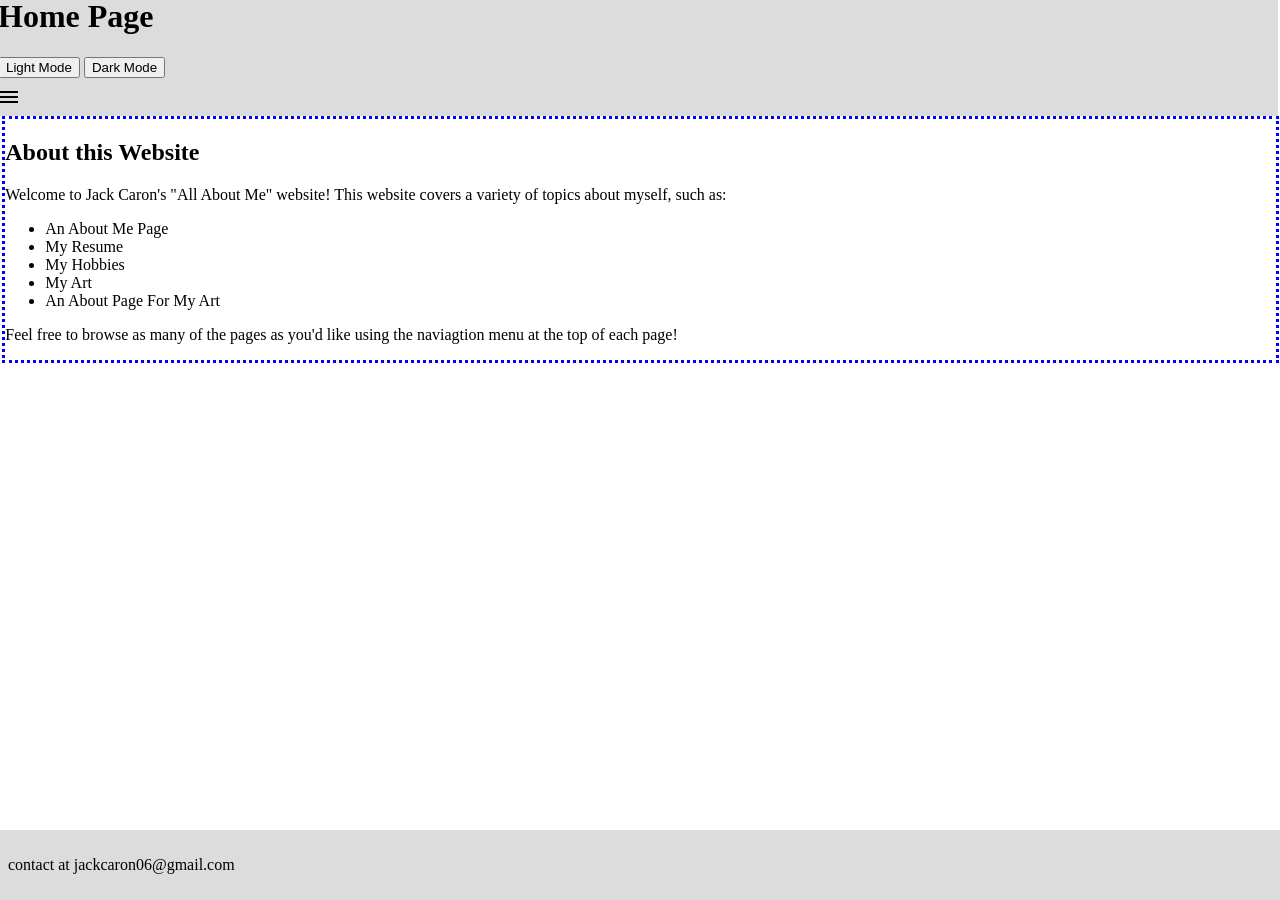
<file: index.html>
<!DOCTYPE html>
	<html lang>
		<head>
			<title>Home Page</title>
			<link id="theme" rel="stylesheet" type="text/css" href="css/lightMode.css" media="screen">
			<script src="script.js"></script>
			<meta charset="utf-8">
		</head>
		<body>
			<header>
				<h1>Home Page</h1>
					<button onClick="swapTheme('css/lightMode.css')">Light Mode</button> <button onClick="swapTheme('css/darkMode.css')">Dark Mode</button>
					<br>
					<input class="menu-chkbx" type="checkbox" id="menu-chkbx">
					<label class="menu-burger" for="menu-chkbx">
						<span class="hamburger"></span>
					</label>
					<nav class="menu">
						<ul>
							<li>(here)<a href="index.html">Home Page</a></li>
							<li><a href="resume.html">Resume Page</a></li>
							<li><a href="hobbies.html">Hobbies Page</a></li>
							<li><a href="art.html">My Art Gallery</a></li>
							<li><a href="aboutArt.html">About My Art</a></li>
							<li><a href="aboutMe.html">About Me</a></li>
						</ul>
					</nav>
			</header>
			<section class="sectionBorder">
				<h2>About this Website</h2>
				<p>Welcome to Jack Caron's "All About Me" website! This website covers a variety of topics about myself, such as:</p>
				<ul>
					<li>An About Me Page</li>
					<li>My Resume</li>
					<li>My Hobbies</li>
					<li>My Art</li>
					<li>An About Page For My Art</li>
				</ul>
				<p>Feel free to browse as many of the pages as you'd like using the naviagtion menu at the top of each page!</p>
			</section>
			<footer id="fixedFooter">
				<p>contact at jackcaron06@gmail.com<p>
			</footer>
		</body>
	</html>
</file>
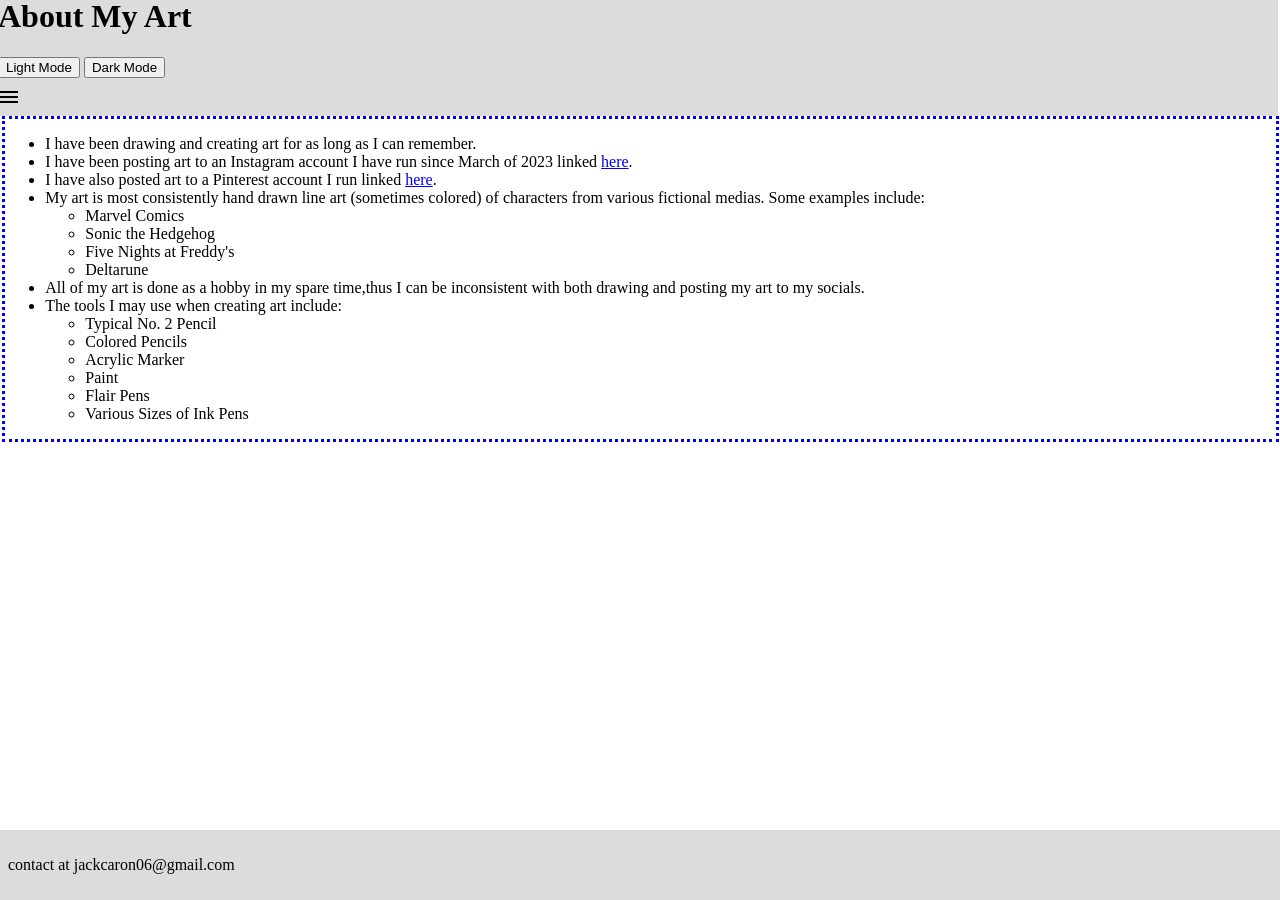
<file: aboutArt.html>
<!DOCTYPE html>
	<html lang>
		<head>
			<title>About Jack Caron's Art Gallery</title>
			<link id="theme" rel="stylesheet" type="text/css" href="css/lightMode.css" media="screen">
			<script src="script.js"></script>
			<meta charset="utf-8">
		</head>
		<body>
			<header>
				<h1>About My Art</h1>
					<button onClick="swapTheme('css/lightMode.css')">Light Mode</button> <button onClick="swapTheme('css/darkMode.css')">Dark Mode</button>
					<br>
					<input class="menu-chkbx" type="checkbox" id="menu-chkbx">
					<label class="menu-burger" for="menu-chkbx">
						<span class="hamburger"></span>
					</label>
					<nav class="menu">
						<ul>
							<li><a href="index.html">Home Page</a></li>
							<li><a href="resume.html">Resume Page</a></li>
							<li><a href="hobbies.html">Hobbies Page</a></li>
							<li><a href="art.html">My Art Gallery</a></li>
							<li>(here)<a href="aboutArt.html">About My Art</a></li>
							<li><a href="aboutMe.html">About Me</a></li>
						</ul>
					</nav>
			</header>
			<div class="sectionBorder">
				<ul>
					<li>I have been drawing and creating art for as long as I can remember.</li>
					<li>I have been posting art to an Instagram account I have run since March of 2023 linked 
					<a href="https://www.instagram.com/flamingjack.art?utm_source=ig_web_button_share_sheet&igsh=ZDNlZDc0MzIxNw==">here</a>.</li>
					<li>I have also posted art to a Pinterest account I run linked <a href="https://www.pinterest.com/flamingjack/">here</a>.</li>
					<li>My art is most consistently hand drawn line art (sometimes colored) of characters from various fictional medias. Some examples include:
						<ul>
							<li>Marvel Comics</li>
							<li>Sonic the Hedgehog</li>
							<li>Five Nights at Freddy's</li>
							<li>Deltarune</li>
						</ul>
					</li>
					<li>All of my art is done as a hobby in my spare time,thus I can be inconsistent with both drawing and posting my art to my socials.</li>
					<li>The tools I may use when creating art include:
						<ul>
							<li>Typical No. 2 Pencil</li>
							<li>Colored Pencils</li>
							<li>Acrylic Marker</li>
							<li>Paint</li>
							<li>Flair Pens</li>
							<li>Various Sizes of Ink Pens</li>
						</ul>
					</li>
				</ul>
			</div>
			<footer id="fixedFooter">
				<p>contact at jackcaron06@gmail.com<p>
			</footer>
		</body>
	</html>
</file>
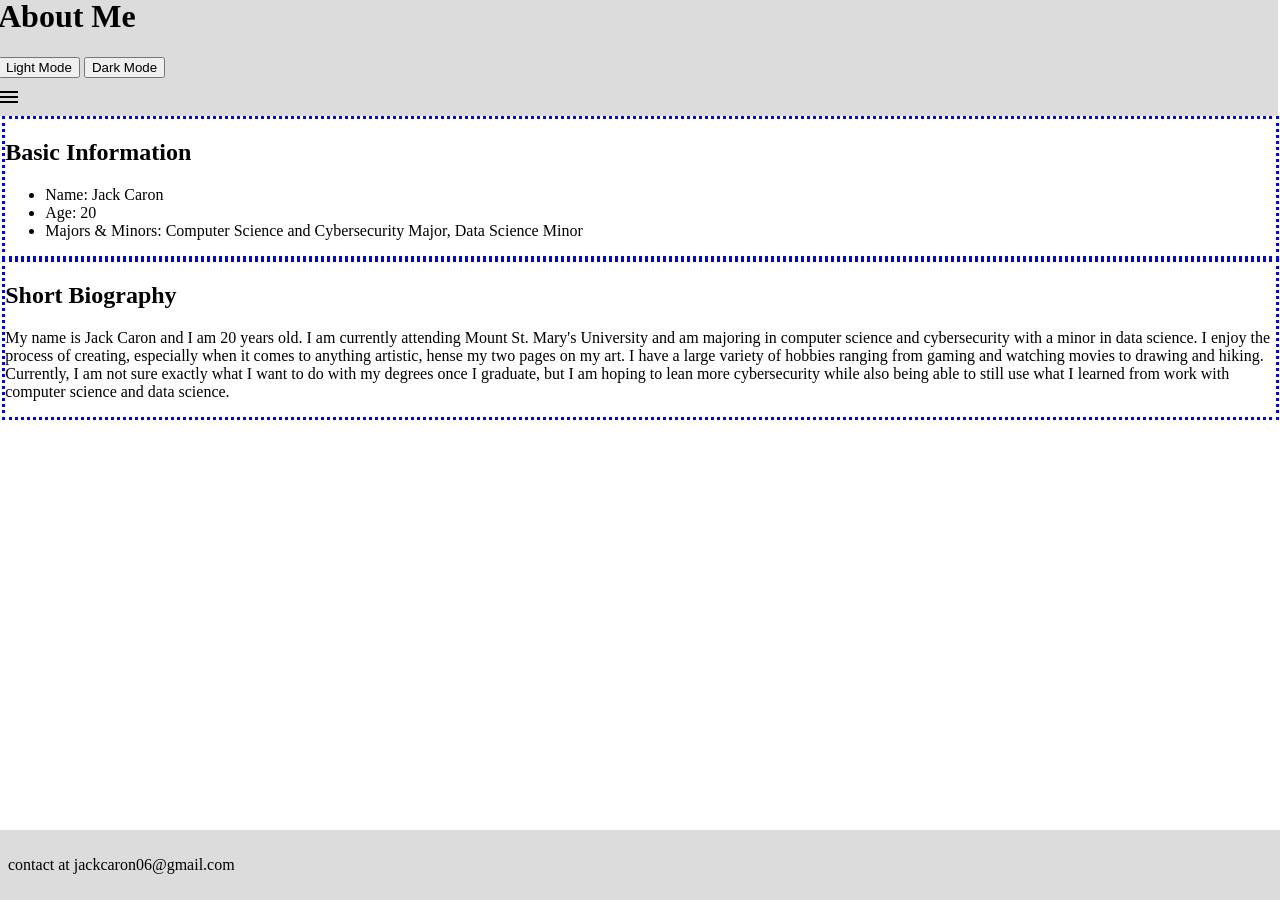
<file: aboutMe.html>
<!DOCTYPE html>
	<html lang>
		<head>
			<title>About Jack Caron</title>
			<link id="theme" rel="stylesheet" type="text/css" href="css/lightMode.css" media="screen">
			<script src="script.js"></script>
			<meta charset="utf-8">
		</head>
		<body>
			<header>
				<h1>About Me</h1>
					<button onClick="swapTheme('css/lightMode.css')">Light Mode</button> <button onClick="swapTheme('css/darkMode.css')">Dark Mode</button>
					<br>
					<input class="menu-chkbx" type="checkbox" id="menu-chkbx">
					<label class="menu-burger" for="menu-chkbx">
						<span class="hamburger"></span>
					</label>
					<nav class="menu">
						<ul>
							<li><a href="index.html">Home Page</a></li>
							<li><a href="resume.html">Resume Page</a></li>
							<li><a href="hobbies.html">Hobbies Page</a></li>
							<li><a href="art.html">My Art Gallery</a></li>
							<li><a href="aboutArt.html">About My Art</a></li>
							<li>(here)<a href="aboutMe.html">About Me</a></li>
						</ul>
					</nav>
			</header>
			<section class="sectionBorder">
				<h2>Basic Information</h2>
					<ul>
						<li>Name: Jack Caron</li>
						<li>Age: 20</li>
						<li>Majors & Minors: Computer Science and Cybersecurity Major, Data Science Minor</li>
					</ul>
			</section>
			<section class="sectionBorder">
				<h2>Short Biography</h2>
					<p>My name is Jack Caron and I am 20 years old. I am currently attending Mount St. Mary's University and am majoring in computer science and
					cybersecurity with a minor in data science. I enjoy the process of creating, especially when it comes to anything artistic, hense my two pages 
					on my art. I have a large variety of hobbies ranging from gaming and watching movies to drawing and hiking. Currently, I am not sure exactly 
					what I want to do with my degrees once I graduate, but I am hoping to lean more cybersecurity while also being able to still use what I learned
					from work with computer science and data science.</p>
			</section>
			<footer id="fixedFooter">
				<p>contact at jackcaron06@gmail.com<p>
			</footer>
		</body>
	</html>
</file>
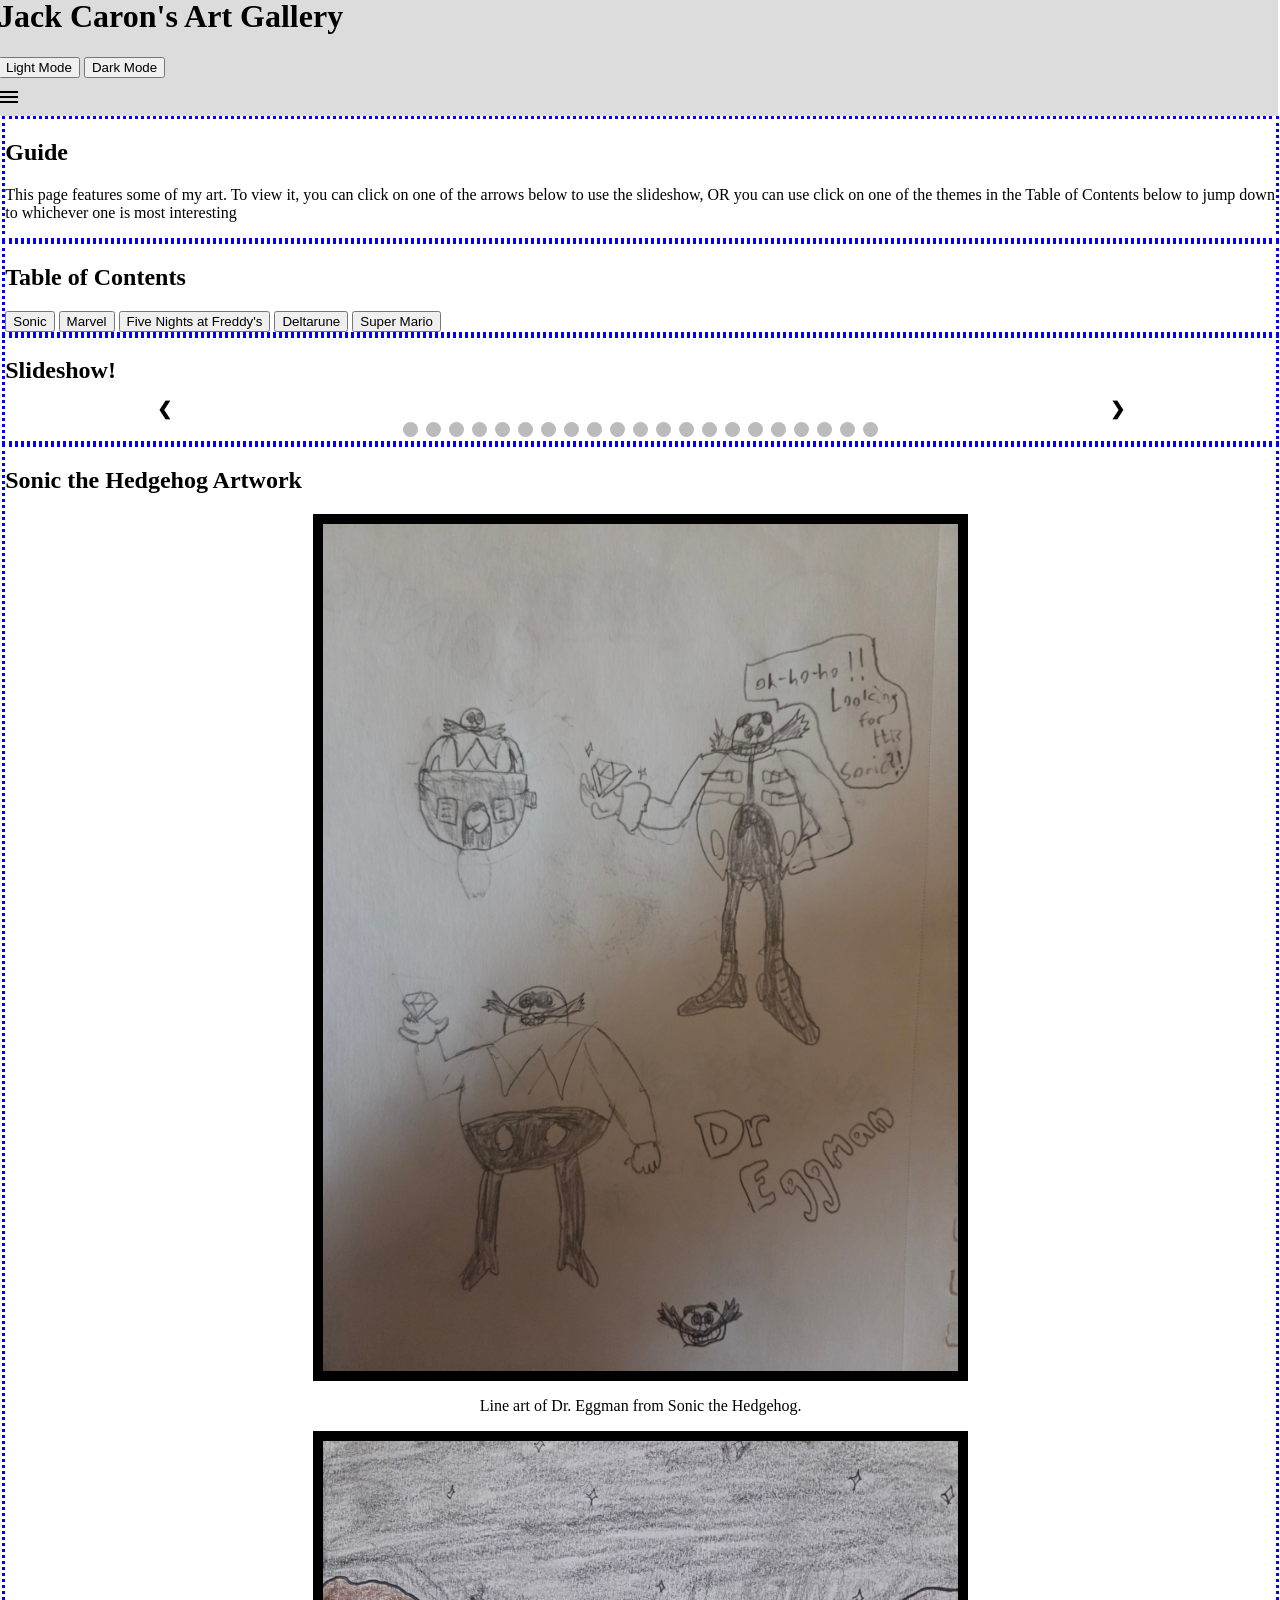
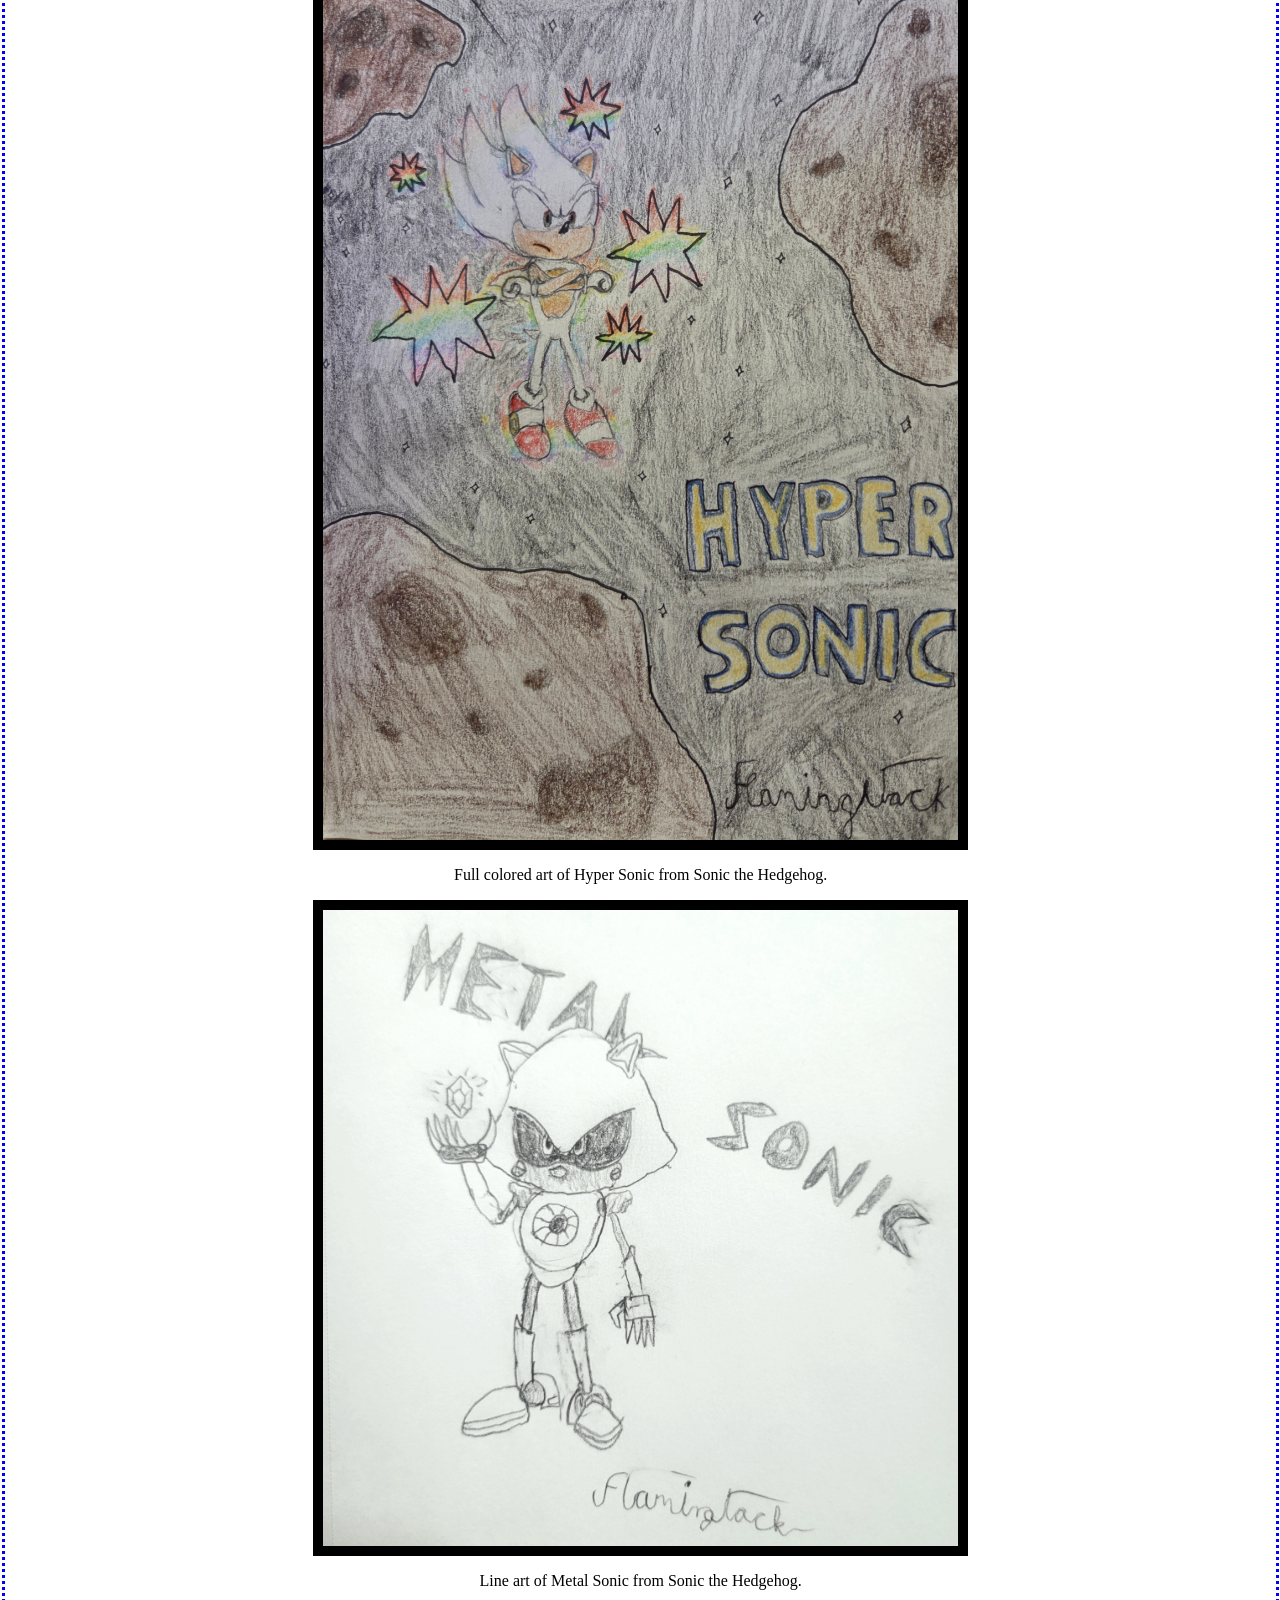
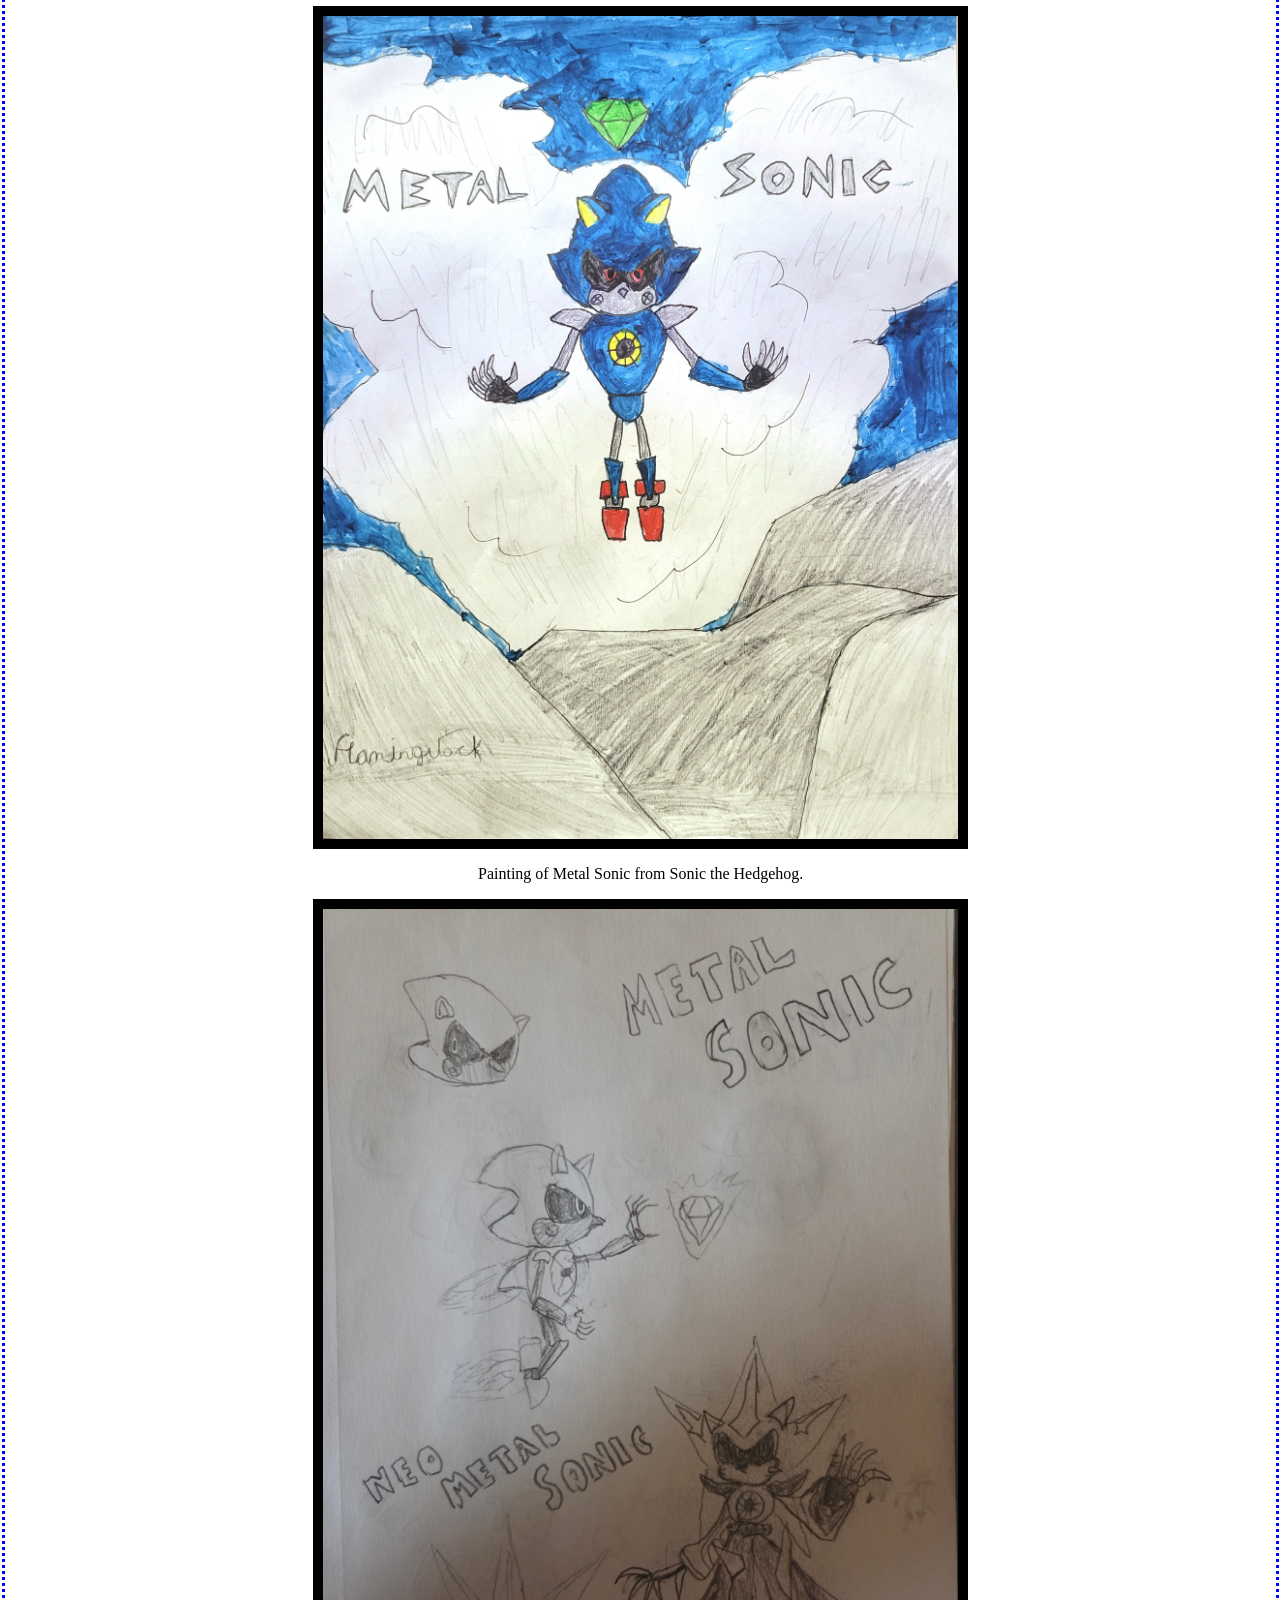
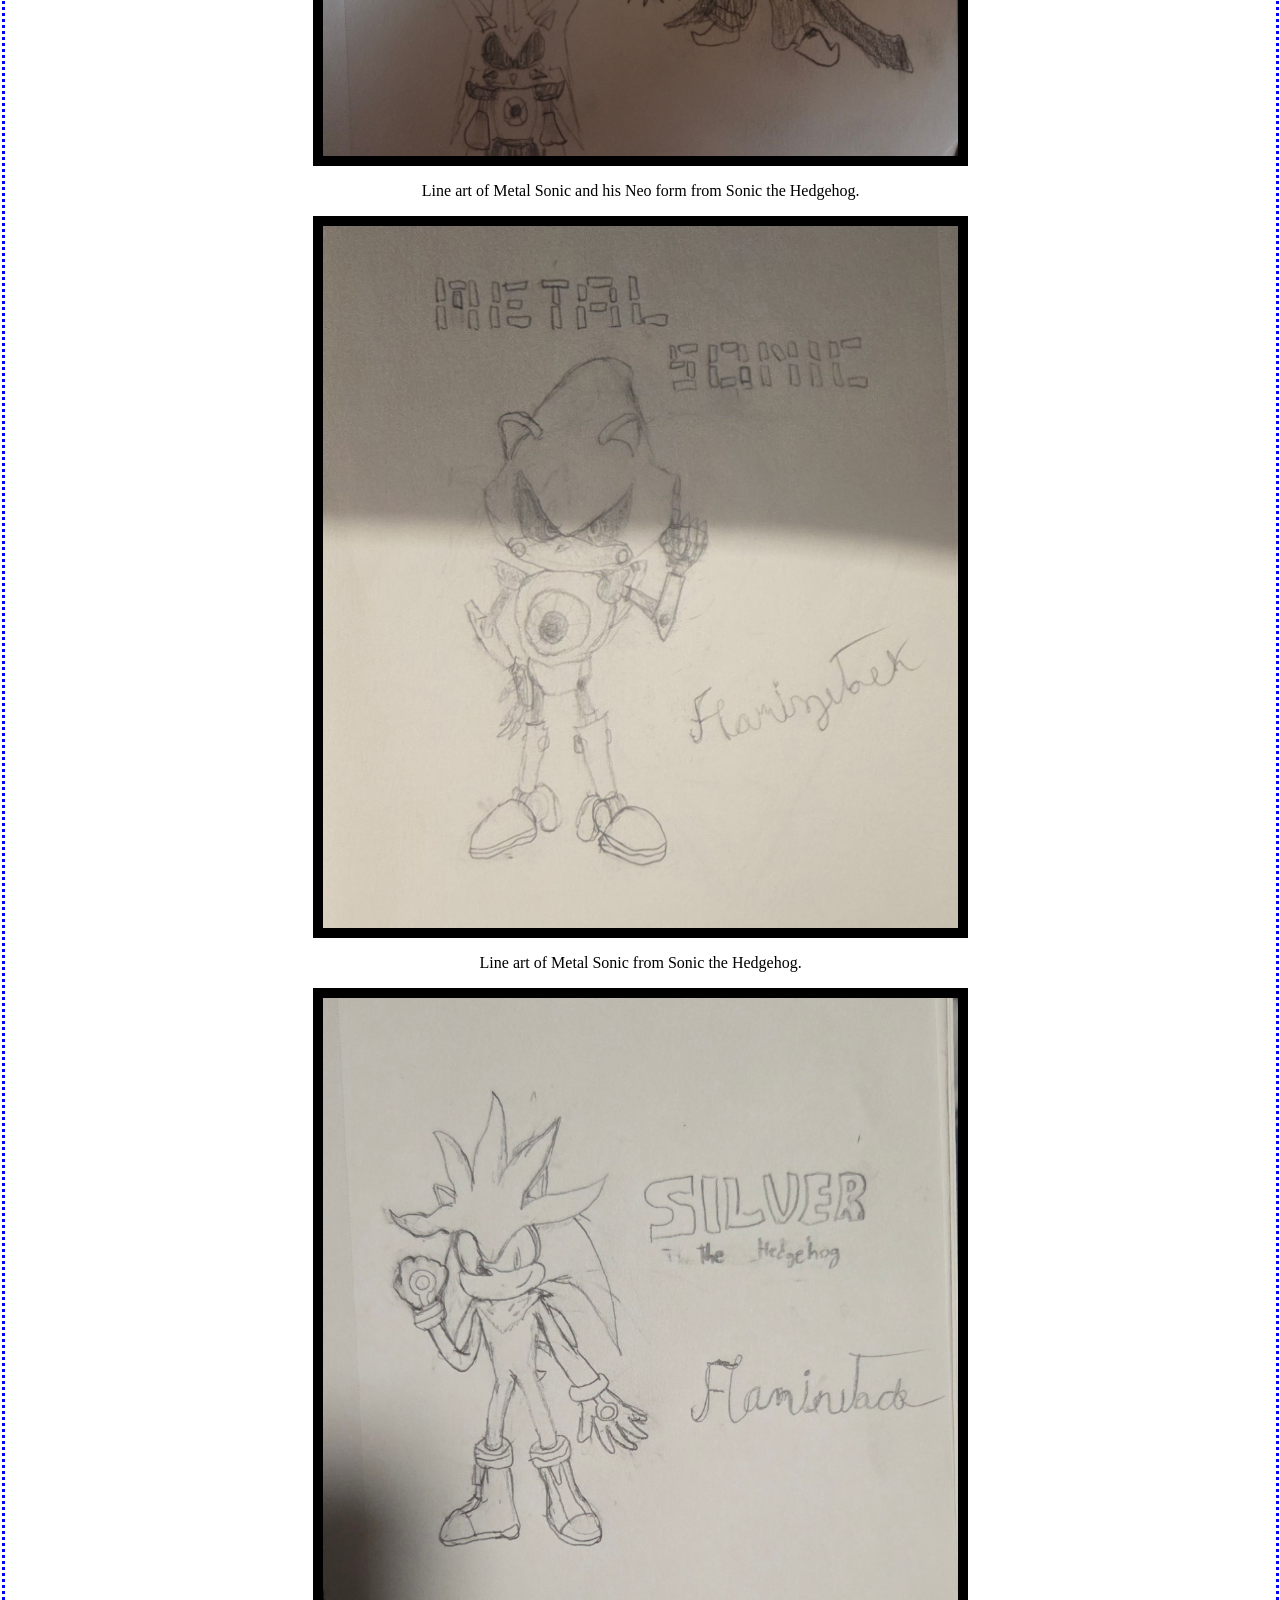
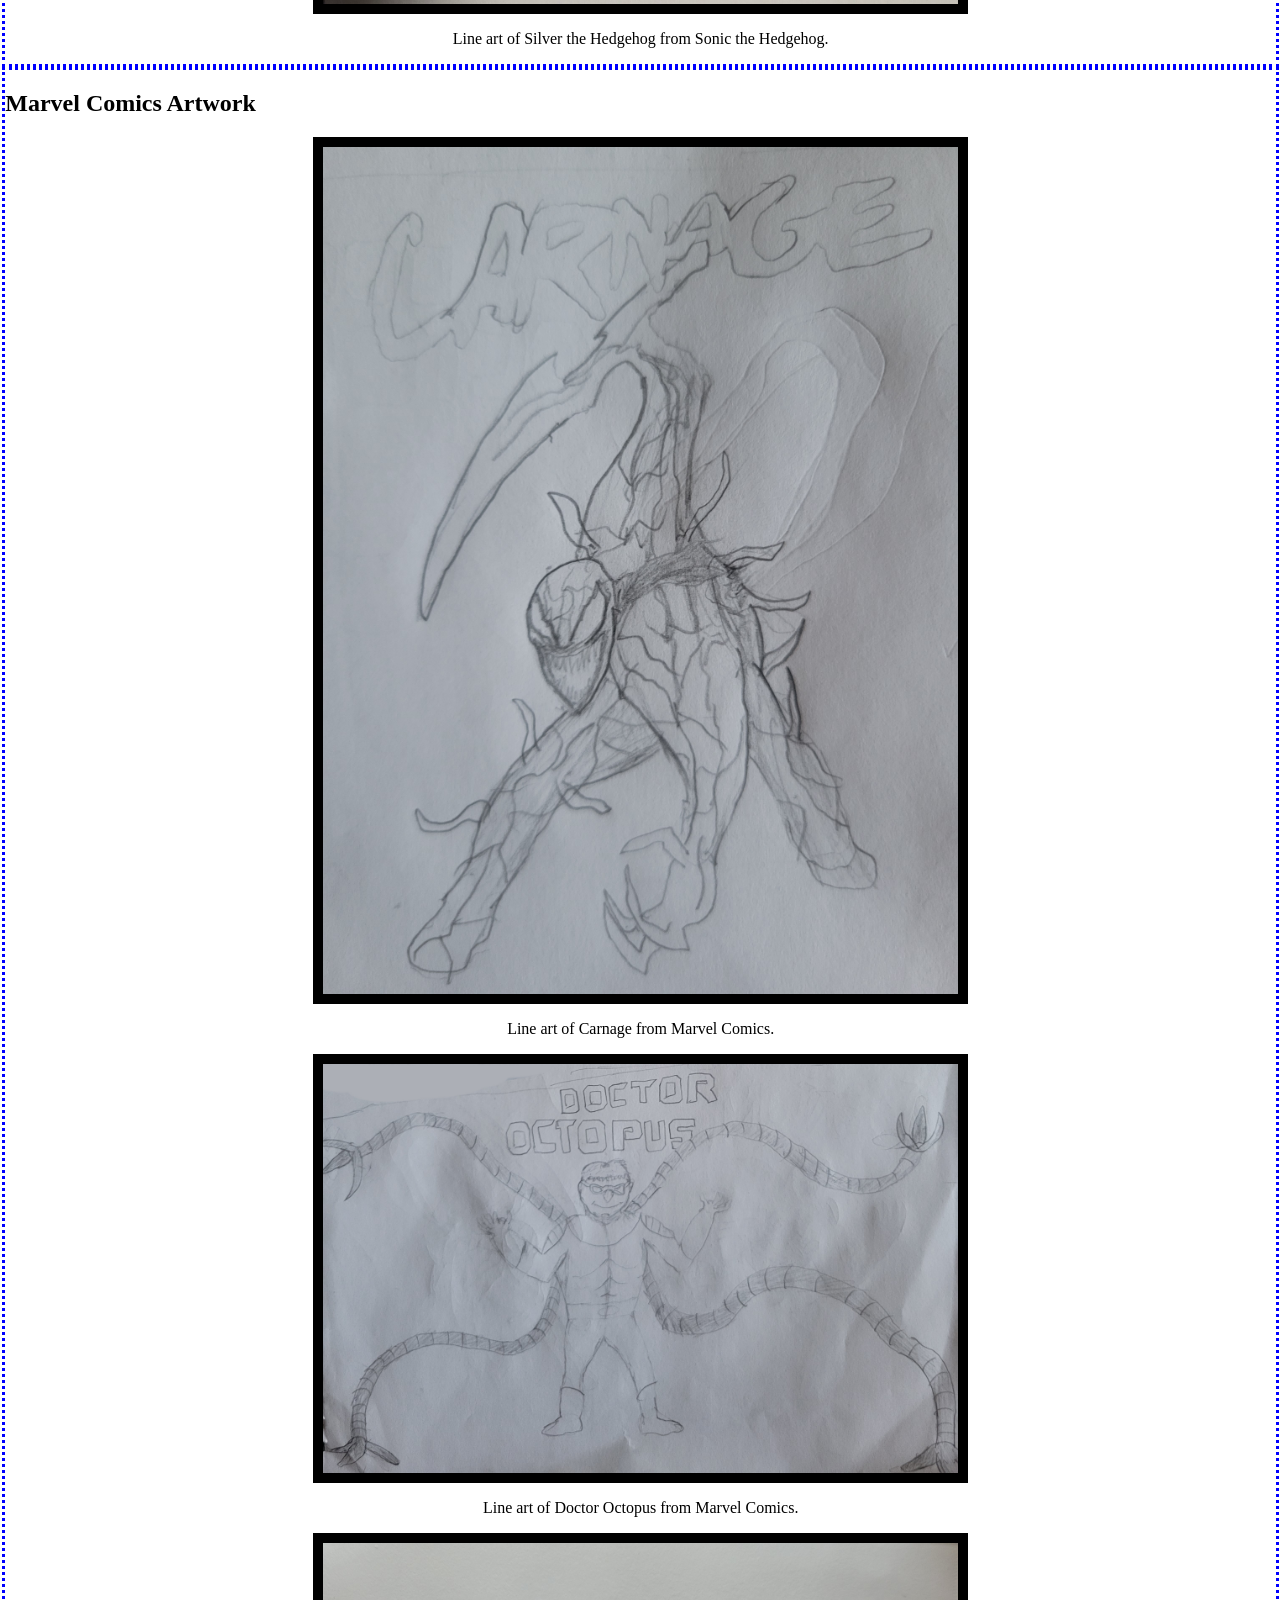
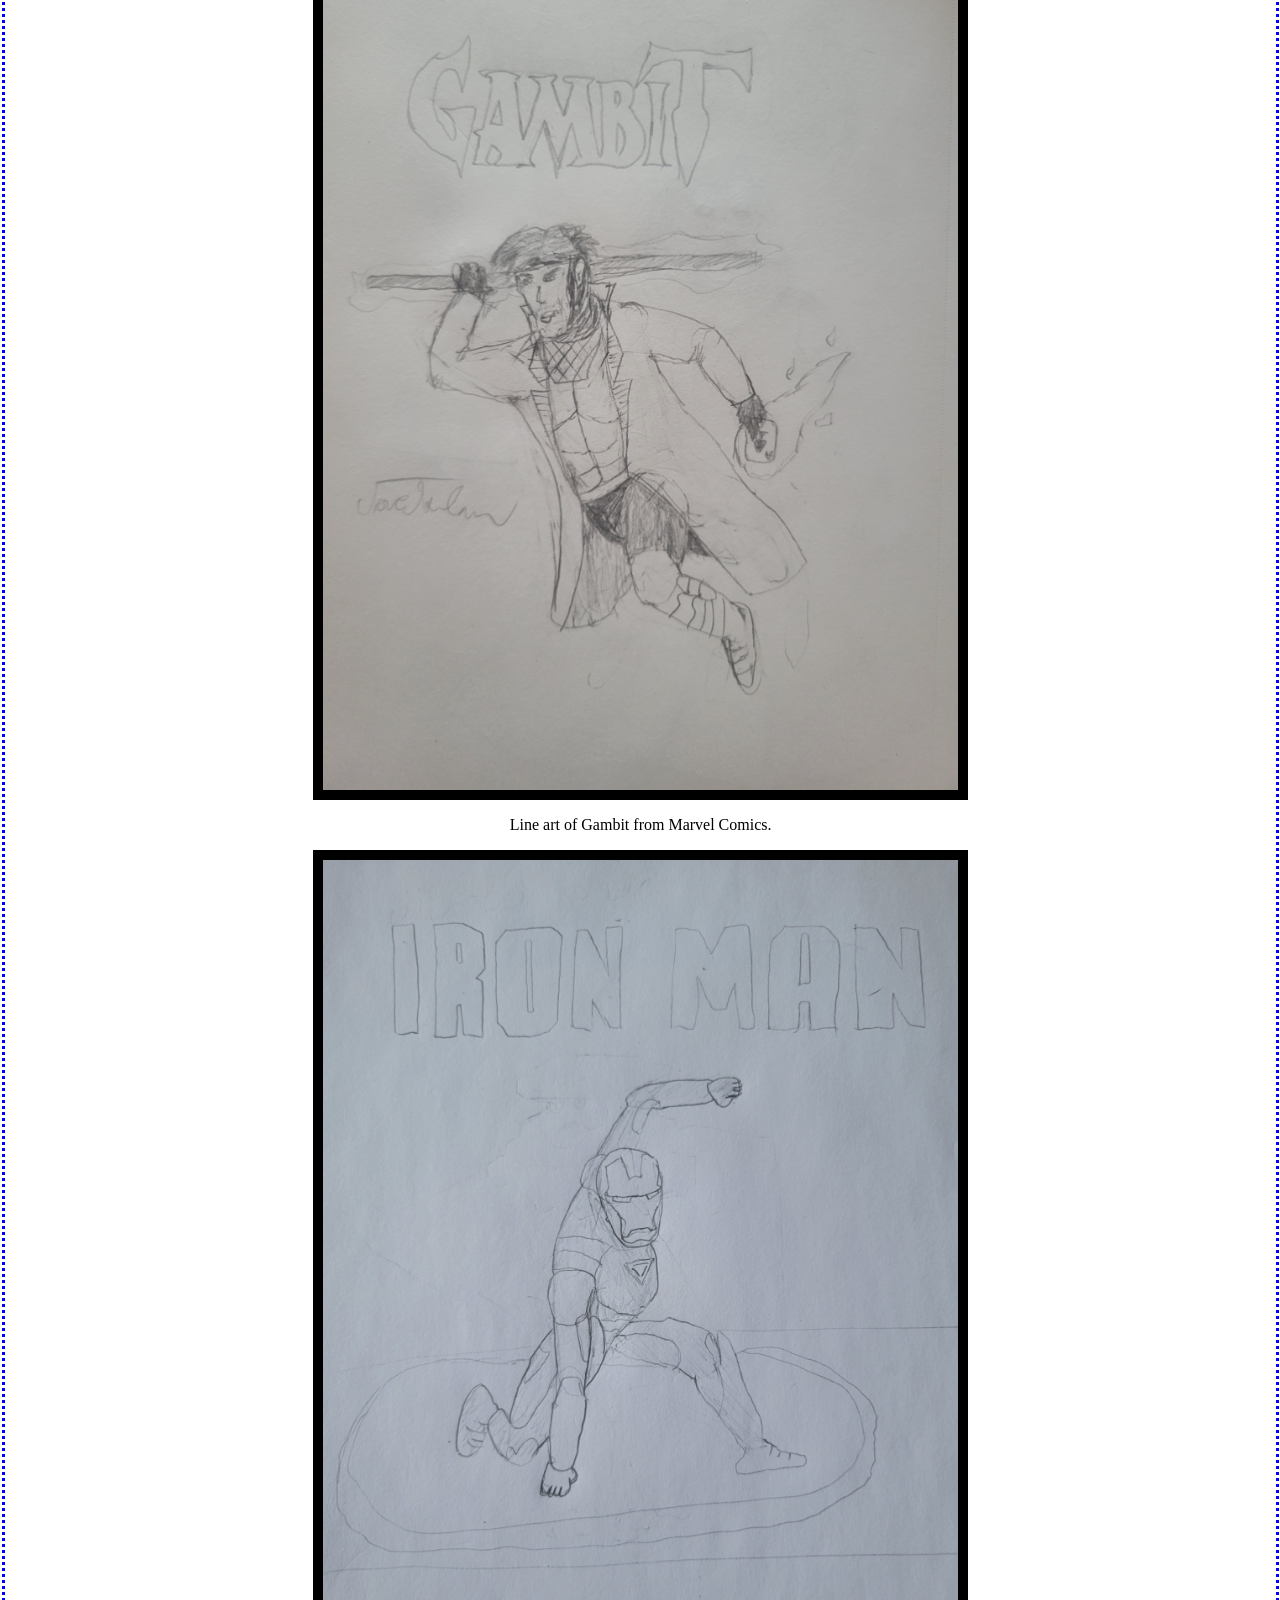
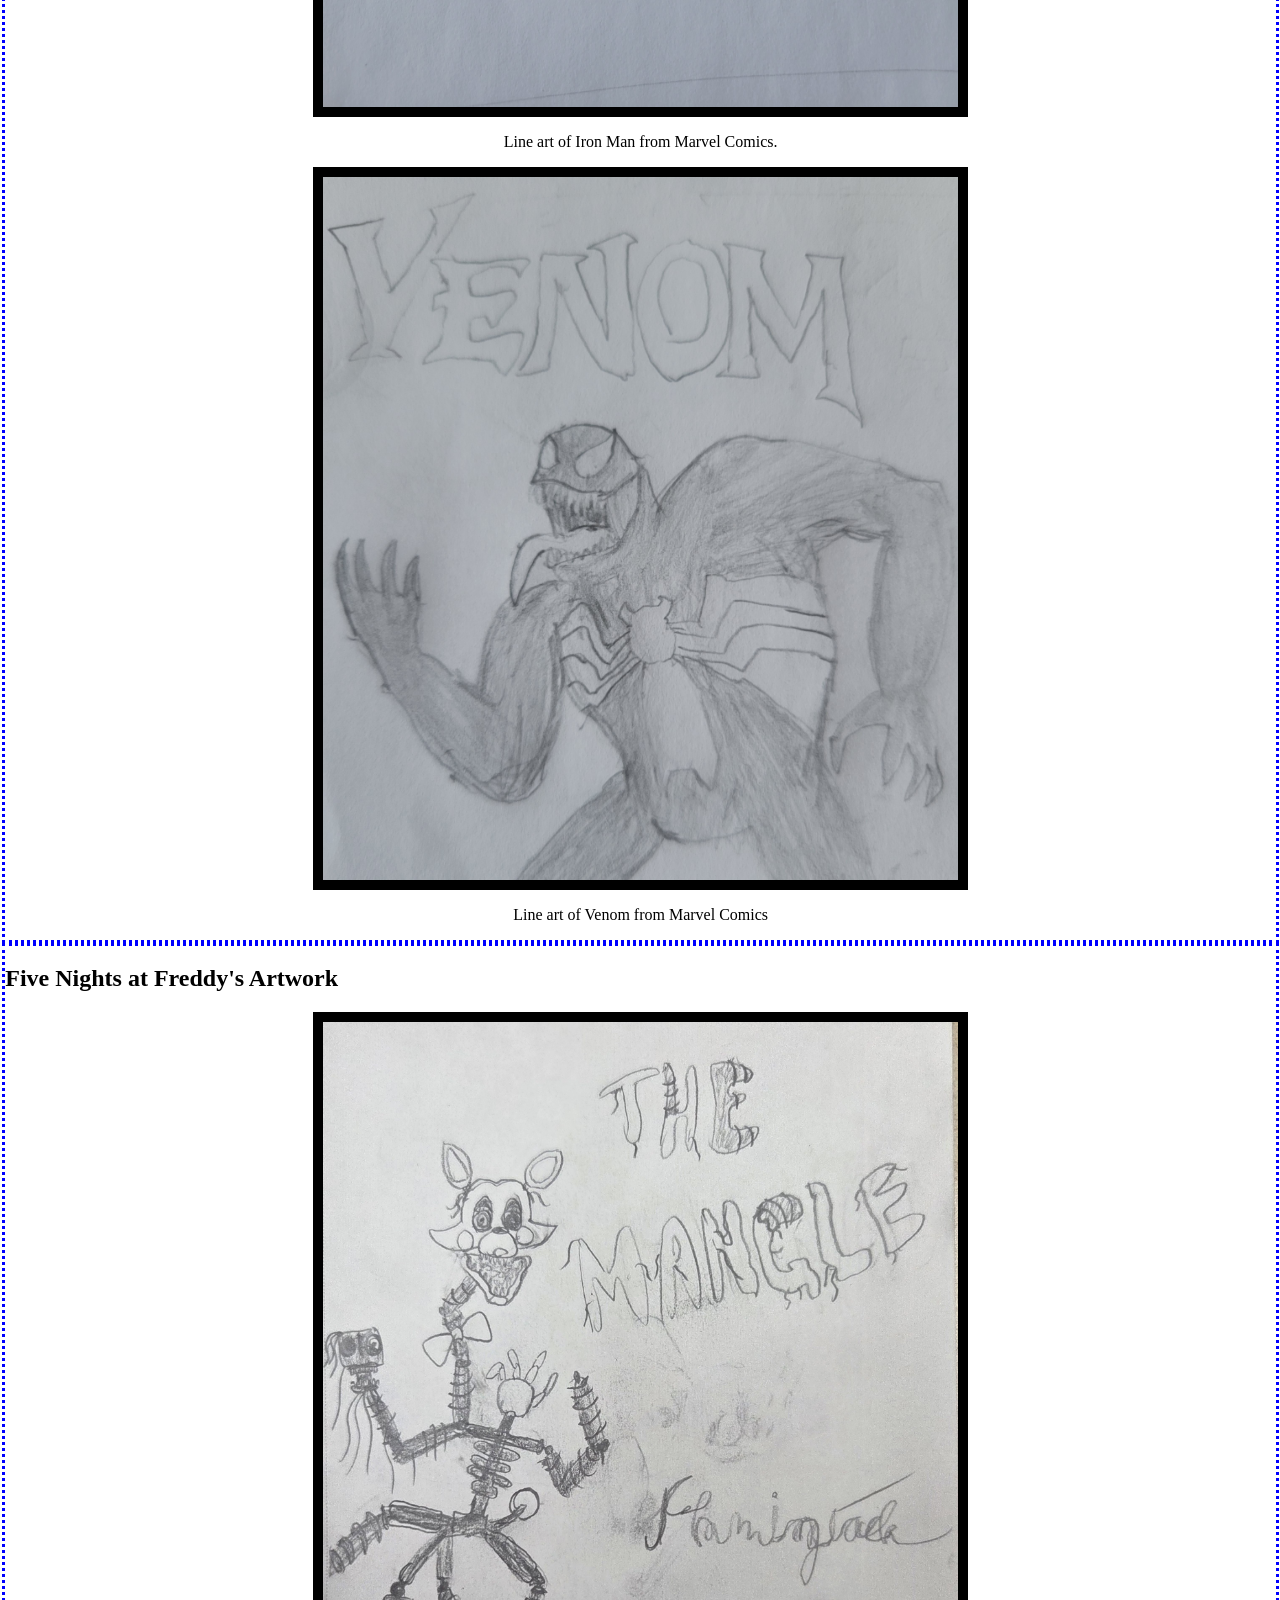
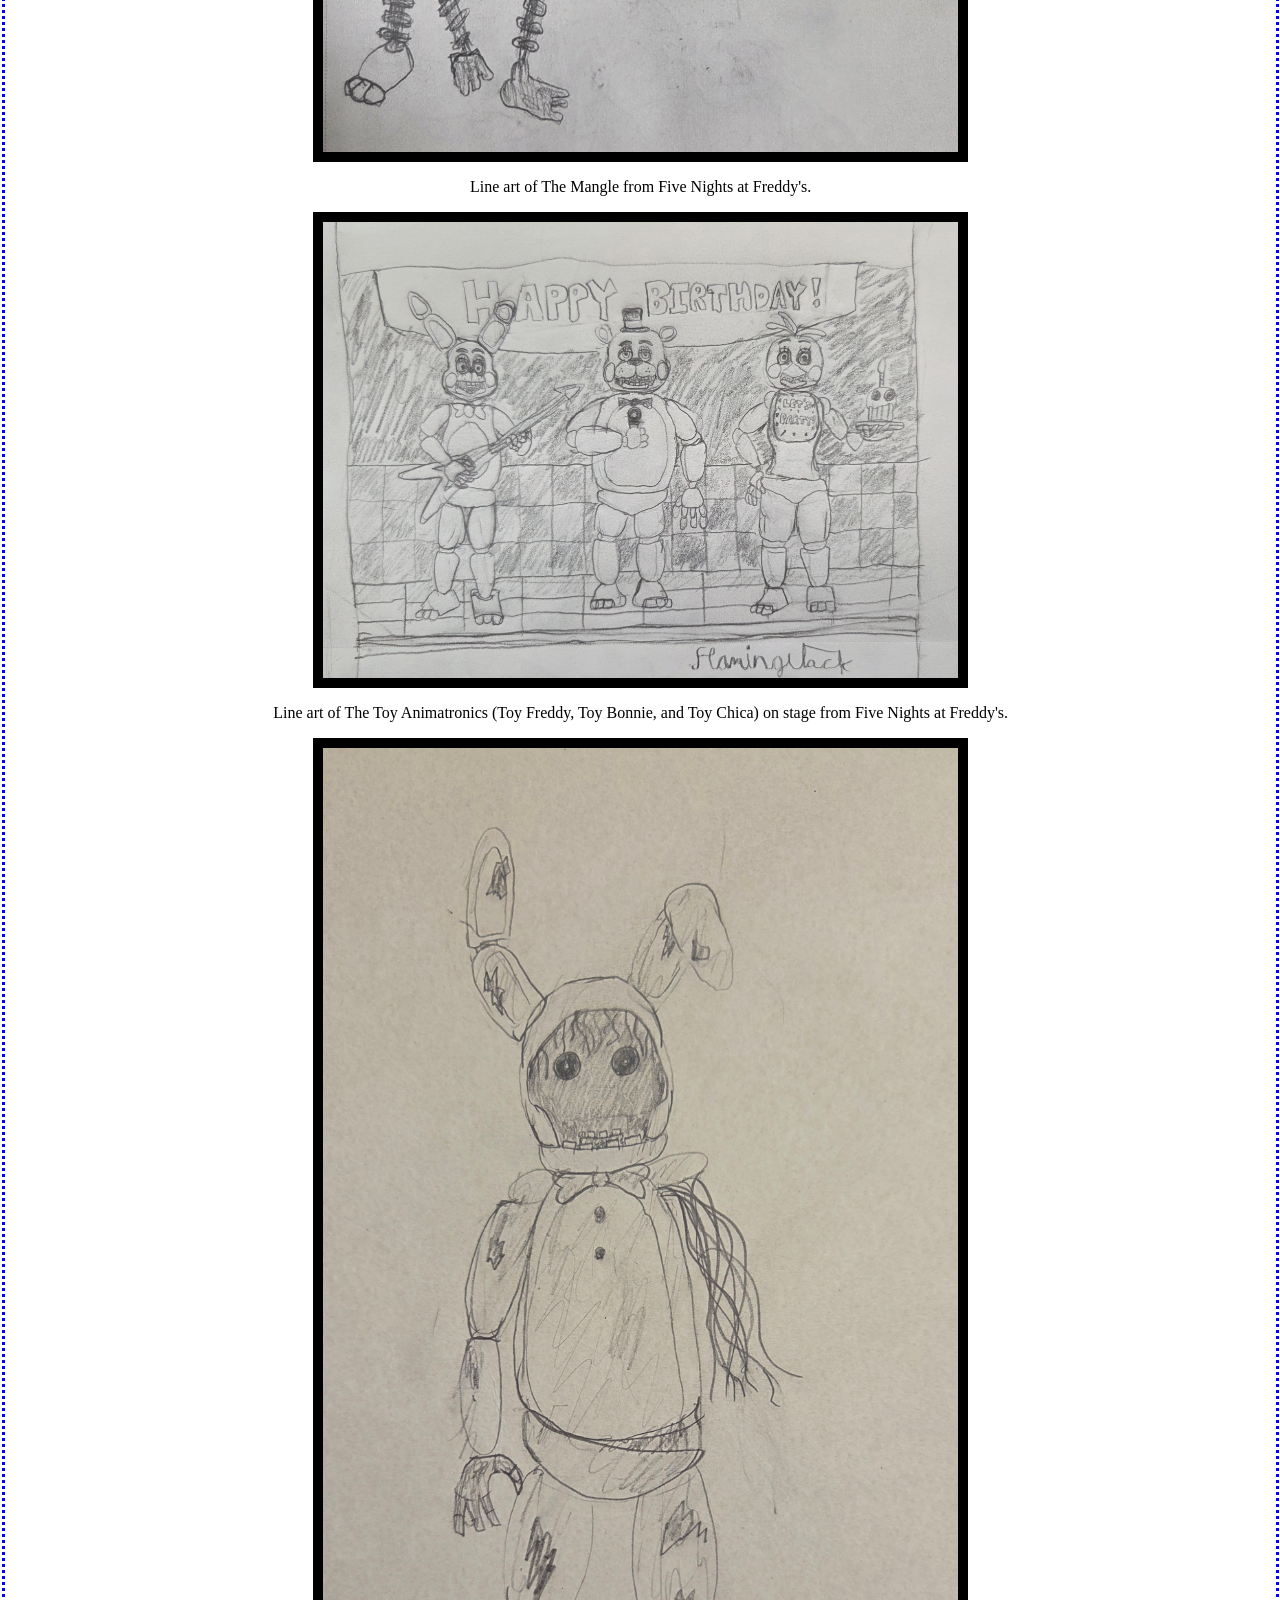
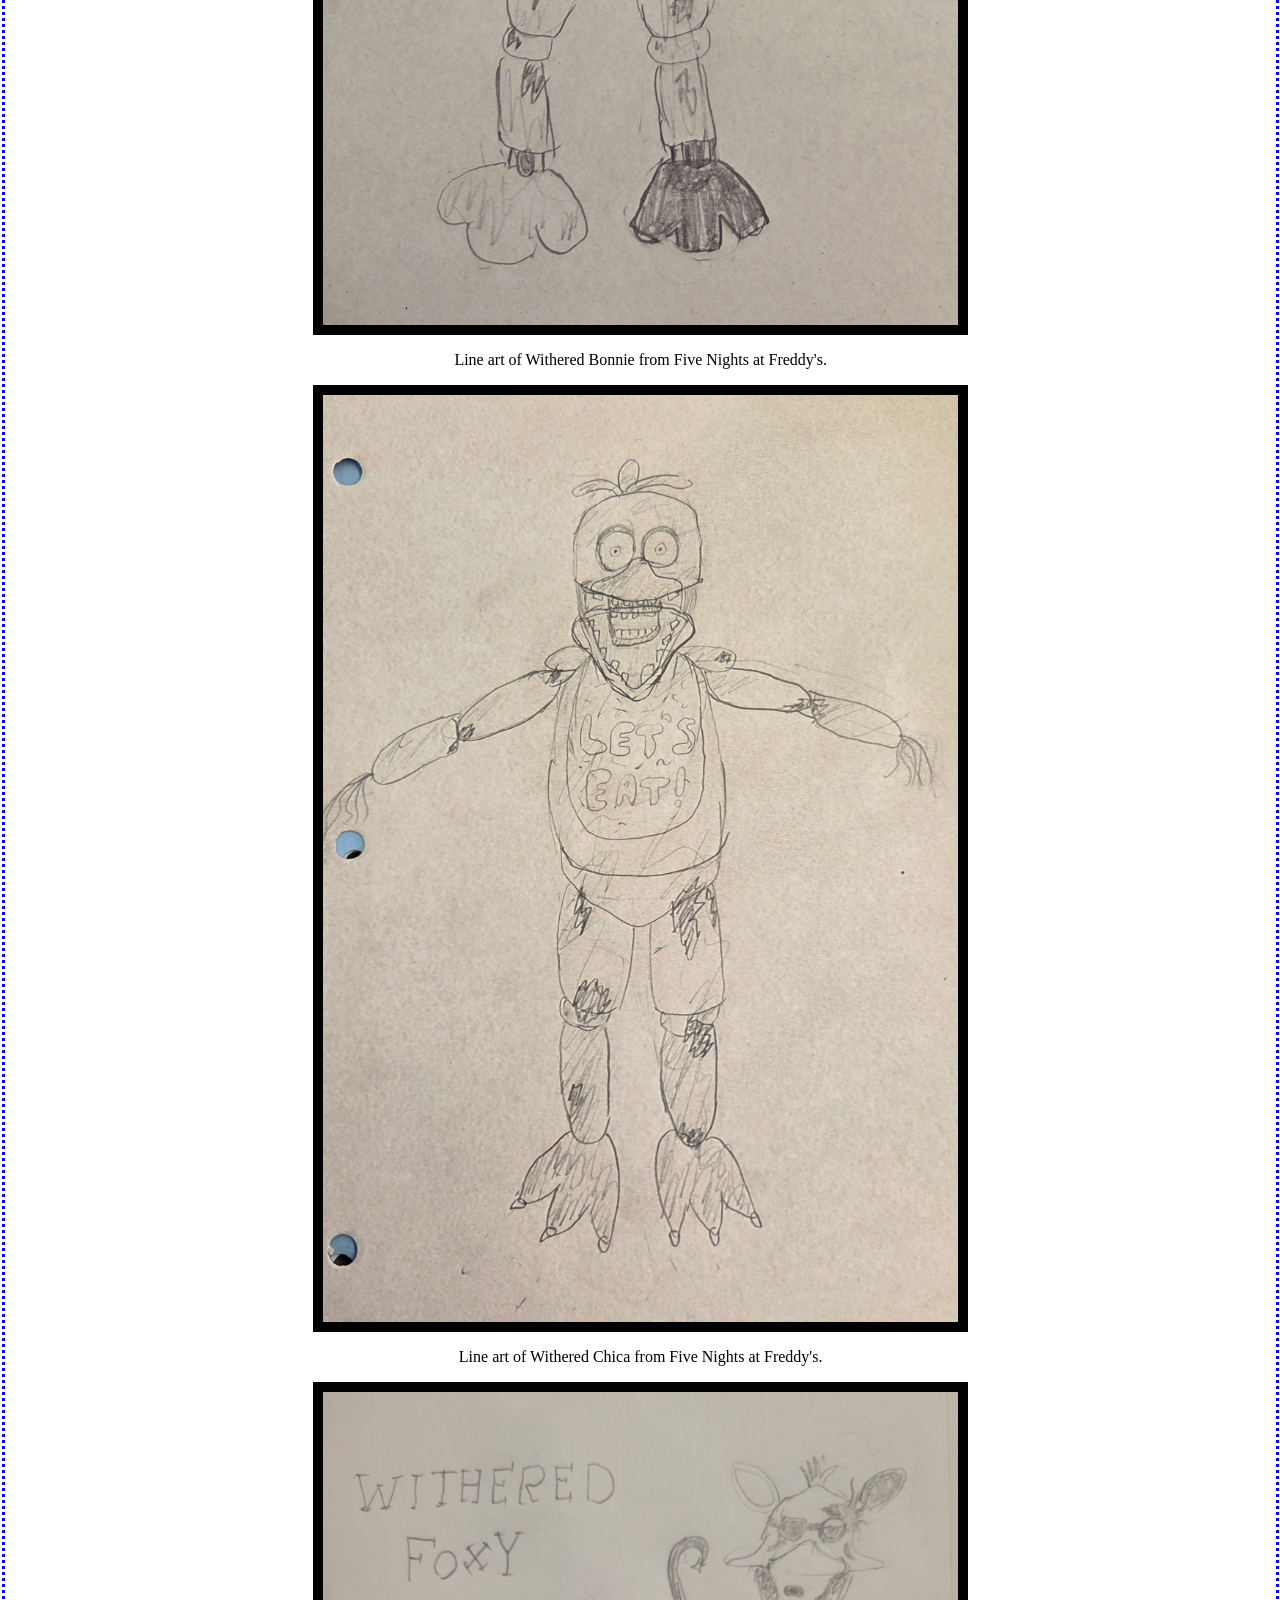
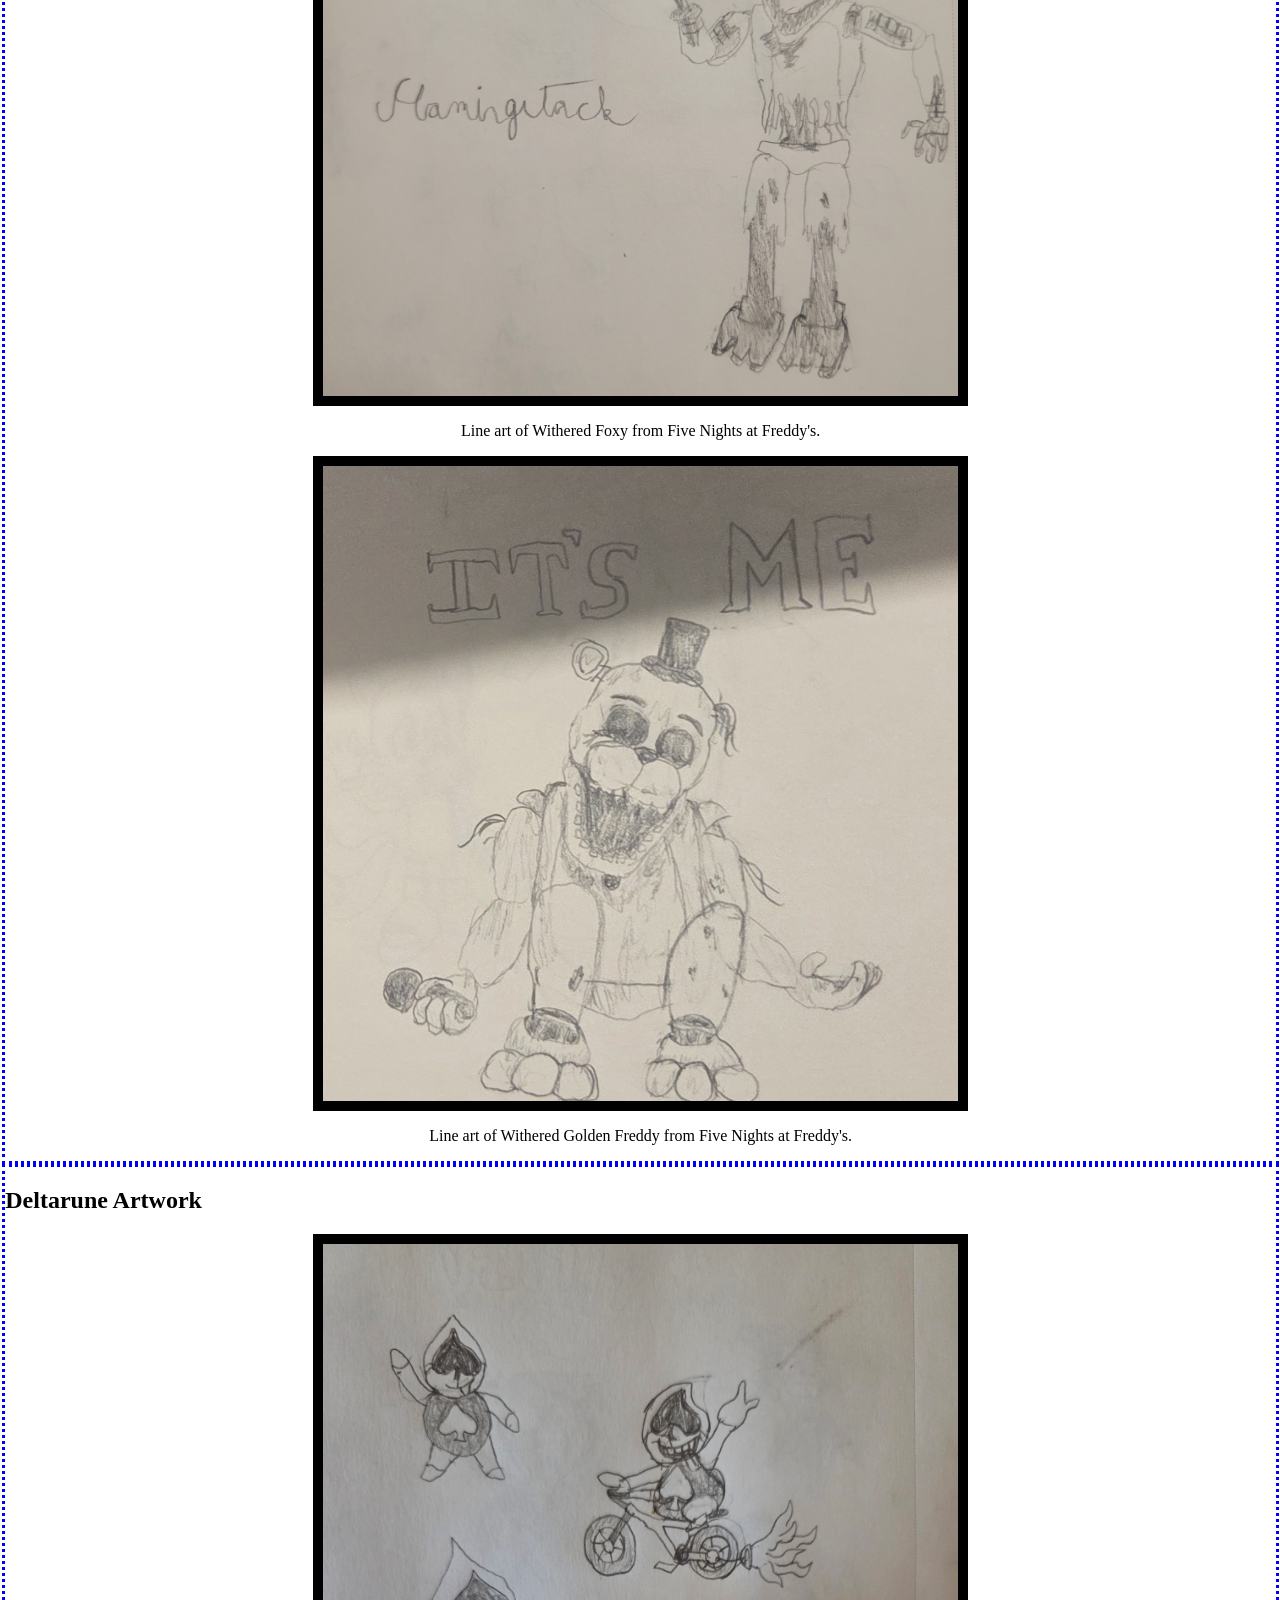
<file: art.html>
<!-- Slideshow HTML code modified from https://www.w3schools.com/howto/howto_js_slideshow.asp -->
<!DOCTYPE html>
	<html lang="en">
		<head>
			<title>Jack Caron's Art Gallery</title>
			<link id="theme" rel="stylesheet" type="text/css" href="css/lightMode.css" media="screen">
			<script src="script.js"></script>
			<meta charset="utf-8">
		</head>
		<body>
			<header>
			<h1>Jack Caron's Art Gallery</h1>
				<button onClick="swapTheme('css/lightMode.css')">Light Mode</button> <button onClick="swapTheme('css/darkMode.css')">Dark Mode</button>
				<br>
				<input class="menu-chkbx" type="checkbox" id="menu-chkbx">
				<label class="menu-burger" for="menu-chkbx">
					<span class="hamburger"></span>
				</label>
				<nav class="menu">
					<ul>
						<li><a href="index.html">Home Page</a></li>
						<li><a href="resume.html">Resume Page</a></li>
						<li><a href="hobbies.html">Hobbies Page</a></li>
						<li>(here)<a href="art.html">My Art Gallery</a></li>
						<li><a href="aboutArt.html">About My Art</a></li>
						<li><a href="aboutMe.html">About Me</a></li>
					</ul>
				</nav>
			</header>
			<section class="sectionBorder">
				<h2>Guide</h2>
					<p>This page features some of my art. To view it, you can click on one of the arrows below to use the slideshow,
						OR you can use click on one of the themes in the Table of Contents below to jump down to whichever one is most interesting</p>
			</section>
			<section class="sectionBorder">
				<h2>Table of Contents</h2>
					<button onclick="jumpToSonic()">Sonic</button> <button onclick="jumpToMarvel()">Marvel</button>
					<button onclick="jumpToFNAF()">Five Nights at Freddy's</button> <button onclick="jumpToDeltarune()">Deltarune</button>
					<button onclick="jumpToMario()">Super Mario</button>
			</section>
			
			<section class="sectionBorder">
				<h2>Slideshow!</h2>
					<div class="slideshow-container">

						<div class="mySlides fade">
							<img src="Art/DeltaruneLancer.jpg" alt="Multiple line-art pencil drawings of Lancer from Deltarune with the word 'Lancer' in 
							the bottom left corner of the page." style="width:50%; height:50%">
						</div>

						<div class="mySlides fade">
							<img src="Art/DeltaruneSpamton.jpg" alt="Multiple line-art pencil drawings of Spamton from Deltarune. 
							In the top right the word 'pipis!' is written, in the middle-right the words 'Spamton G. Spamton' are written, 
							in the bottom right the phrase 'DON'T YOU WANT TO BE A [BIG SHOT]' is written in all caps, and in the bottom 
							left the phrase '[HYPERLINK BLOCKED]' is written in all caps." style="width:50%; height:50%">
						</div>

						<div class="mySlides fade">
							<img src="Art/FNAFMangle.jpg" alt="A singular line-art pencil drawing of The Mangle from Five Night's at Freddy's on the left with 
							the words 'The Mangle' written in all caps at the top right and my signature in the bottom right of the page." style="width:50%; height:50%">
						</div>
							
						<div class="mySlides fade">
							<img src="Art/FNAFToys.jpg" alt="A pencil drawing of Toy Freddy, Toy Bonnie, and Toy Chica preforming on stage from Five Night's at Freddy's 
							with a banner that says 'Happy Birthday!' in call caps hanging in the back and my signature in the bottom right corner of the page." 
							style="width:50%; height:50%">
						</div>
							
						<div class="mySlides fade">
							<img src="Art/FNAFWitheredBonnie.jpg" alt="A singular line-art pencil drawing of Withered Bonnie from Five Nights at Freddy's 
							in the center of the page." style="width:50%; height:50%">
						</div>
							
						<div class="mySlides fade">
							<img src="Art/FNAFWitheredChica.jpg" alt="A singular line-art pencil drawing of Withered Chica from Five Nights at Freddy's 
							in the center of the page." style="width:50%; height:50%">
						</div>
							
						<div class="mySlides fade">
							<img src="Art/FNAFWitheredFoxy.jpg" alt="A singular line-art pencil drawing of Withered Foxy from Five Nights at Freddy's on the 
							right with the words 'Withered Foxy' written in the top left and my signature in the middle-left of the page." style="width:50%; height:50%">
						</div>
							
						<div class="mySlides fade">
							<img src="Art/FNAFWitheredGoldenFreddy.jpg" alt="A singular line-art pencil drawing of Withered Golden Freddy from Five Nights at Freddy's 
							in the center of the page with the phrase 'It's Me' written at the top of the page in all caps." style="width:50%; height:50%">
						</div>
							
						<div class="mySlides fade">
							<img src="Art/MarvelCarnage.jpg" alt="A singular line-art pencil drawing of Carnage from Marvel Comics 
							in the center of the page with the word 'Carnage' written at the top of the page." style="width:50%; height:50%">
						</div>
			
						<div class="mySlides fade">
							<img src="Art/MarvelDoctorOctopus.jpg" alt="A singular line-art pencil drawing of Doctor Octopus from Marvel Comics 
							in the center of the page with the words 'Doctor Octopus' written at the top of the page." style="width:50%; height:50%">
						</div>
							
						<div class="mySlides fade">
							<img src="Art/MarvelGambit.jpg" alt="A singular line-art pencil drawing of Gambit from Marvel Comics 
							in the center of the page with the word 'Gambit' written at the top of the page and my signature in the middle-left of the page." 
							style="width:50%; height:50%">
						</div>
							
						<div class="mySlides fade">
							<img src="Art/MarvelIronMan.jpg" alt="A singular line-art pencil drawing of Iron Man from Marvel Comics landing on a platform
							in the center of the page with the words 'Iron Man' written at the top of the page in all caps." style="width:50%; height:50%">
						</div>
							
						<div class="mySlides fade">
							<img src="Art/MarvelVenom.jpg" alt="A singular line-art pencil drawing of Venom from Marvel Comics 
							in the center of the page with the word 'Venom' written at the top of the page." style="width:50%; height:50%">
						</div>
							
						<div class="mySlides fade">
							<img src="Art/STHDrEggman.jpg" alt="Multiple line-art pencil drawings of Doctor Eggman from Sonic the Hedgehog with the words 'Dr Eggman' in 
							the bottom right corner of the page and a speech bubble in the top right of the page saying 'oh-ho-ho!! Looking for this Sonic?!' while Eggman 
							holds a Chaos Emerald." style="width:50%; height:50%">
						</div>
							
						<div class="mySlides fade">
							<img src="Art/STHHyperSonic.jpg" alt="Colored pencil drawing of Hyper Sonic from Sonic the Hedgehog floating in space with his arms crossed 
							and colorful sparks of energy surround. In the bottom right corner of the page the words 'Hyper Sonic' are written in all caps with my signature
							right underneath." style="width:50%; height:50%">
						</div>
							
						<div class="mySlides fade">
							<img src="Art/STHMetalSonic1.jpg" alt="Pencil line art drawing of Metal Sonic from Sonic the Hedgehog holding a Time Stone with the words 
							'Metal Sonic' written across the page behind him in all caps and my signature in the bottom-middle of the page." style="width:50%; height:50%">
						</div>
							
						<div class="mySlides fade">
							<img src="Art/STHMetalSonic2.jpg" alt="Painting of Metal Sonic from Sonic the Hedgehog hovering over a bunch of rocks with a Chaos Emerald, 
							while surrounded by smoke. The word 'metal' is written in the top left of the page and the word 'sonic' in the top right of the page with 
							both being in all caps. The bottom left of the page has my signature written." style="width:50%; height:50%">
						</div>
							
						<div class="mySlides fade">
							<img src="Art/STHMetalSonic3.jpg" alt="Multiple line-art pencil drawings of Metal Sonic from Sonic the Hedgehog. The top half the page features 
							two drawings of Metal Sonic in his base form with the words 'Metal Sonic' in the top right of the page in all caps. The bottom half features 
							two drawings of Metal Sonic in his 'Neo Metal Sonic' form with the words 'Neo Metal Sonic' written on the middle-left of the page in all caps." 
							style="width:50%; height:50%">
						</div>
							
						<div class="mySlides fade">
							<img src="Art/STHMetalSonic4.jpg" alt="A pencil line-art drawing of Metal Sonic from Sonic the Hedgehog with the words 'Metal Sonic' written 
							across the top of the page in all caps in the style of a digital alarm clock and my signature in the middle-right of the page." 
							style="width:50%; height:50%">
						</div>
							
						<div class="mySlides fade">
							<img src="Art/STHSilver.jpg" alt="A pencil line-art drawing of Silver the Hedgehog from Sonic the Hedgehog on the left side of the page with 
							the words 'Silver the Hedgehog' written in the middle-right side of the page with my signature right beneath it." style="width:50%; height:50%">
						</div>
							
						<div class="mySlides fade">
							<img src="Art/SuperMarioBros.jpg" alt="A pencil line-art drawing of Mario and Luigi from Super Mario Bros in the top half of the page, with 
							the words 'Super Mario Bros.' written on the bottom half of the page." style="width:50%; height:50%">
						</div>

						<a class="prev" onclick="plusSlides(-1)">&#10094;</a>
						<a class="next" onclick="plusSlides(1)">&#10095;</a>
					</div>
					<br>

					<div style="text-align:center">
						<span class="dot"></span>
						<span class="dot"></span>
						<span class="dot"></span>
						<span class="dot"></span>
						<span class="dot"></span>
						<span class="dot"></span>
						<span class="dot"></span>
						<span class="dot"></span>
						<span class="dot"></span>
						<span class="dot"></span>
						<span class="dot"></span>
						<span class="dot"></span>
						<span class="dot"></span>
						<span class="dot"></span>
						<span class="dot"></span>
						<span class="dot"></span>
						<span class="dot"></span>
						<span class="dot"></span>
						<span class="dot"></span>
						<span class="dot"></span>
						<span class="dot"></span>
					</div>
			</section>
			
			<section class="sectionBorder">
				<h2 id="sonic">Sonic the Hedgehog Artwork</h2>
					<img src="Art/STHDrEggman.jpg" alt="Multiple line-art pencil drawings of Doctor Eggman from Sonic the Hedgehog with the words 'Dr Eggman' in 
					the bottom right corner of the page and a speech bubble in the top right of the page saying 'oh-ho-ho!! Looking for this Sonic?!' while Eggman 
					holds a Chaos Emerald." style="width:50%; height:50%" class="pictureFrame" >
					<p class="imgDesc">Line art of Dr. Eggman from Sonic the Hedgehog.</p>
					
					<img src="Art/STHHyperSonic.jpg" alt="Colored pencil drawing of Hyper Sonic from Sonic the Hedgehog floating in space with his arms crossed 
					and colorful sparks of energy surround. In the bottom right corner of the page the words 'Hyper Sonic' are written in all caps with my signature
					right underneath." style="width:50%; height:50%" class="pictureFrame">
					<p class="imgDesc">Full colored art of Hyper Sonic from Sonic the Hedgehog.</p>
					
					<img src="Art/STHMetalSonic1.jpg" alt="Pencil line art drawing of Metal Sonic from Sonic the Hedgehog holding a Time Stone with the words 
					'Metal Sonic' written across the page behind him in all caps and my signature in the bottom-middle of the page." 
					style="width:50%; height:50%" class="pictureFrame">
					<p class="imgDesc">Line art of Metal Sonic from Sonic the Hedgehog.</p>
					
					<img src="Art/STHMetalSonic2.jpg" alt="Painting of Metal Sonic from Sonic the Hedgehog hovering over a bunch of rocks with a Chaos Emerald, 
					while surrounded by smoke. The word 'metal' is written in the top left of the page and the word 'sonic' in the top right of the page with 
					both being in all caps. The bottom left of the page has my signature written." style="width:50%; height:50%" class="pictureFrame">
					<p class="imgDesc">Painting of Metal Sonic from Sonic the Hedgehog.</p>
					
					<img src="Art/STHMetalSonic3.jpg" alt="Multiple line-art pencil drawings of Metal Sonic from Sonic the Hedgehog. The top half the page features 
					two drawings of Metal Sonic in his base form with the words 'Metal Sonic' in the top right of the page in all caps. The bottom half features 
					two drawings of Metal Sonic in his 'Neo Metal Sonic' form with the words 'Neo Metal Sonic' written on the middle-left of the page in all caps." 
					style="width:50%; height:50%" class="pictureFrame">
					<p class="imgDesc">Line art of Metal Sonic and his Neo form from Sonic the Hedgehog.</p>
					
					<img src="Art/STHMetalSonic4.jpg" alt="A pencil line-art drawing of Metal Sonic from Sonic the Hedgehog with the words 'Metal Sonic' written 
					across the top of the page in all caps in the style of a digital alarm clock and my signature in the middle-right of the page." 
					style="width:50%; height:50%" class="pictureFrame">
					<p class="imgDesc">Line art of Metal Sonic from Sonic the Hedgehog.</p>
					
					<img src="Art/STHSilver.jpg" alt="A pencil line-art drawing of Silver the Hedgehog from Sonic the Hedgehog on the left side of the page with 
					the words 'Silver the Hedgehog' written in the middle-right side of the page with my signature right beneath it." 
					style="width:50%; height:50%" class="pictureFrame">
					<p class="imgDesc">Line art of Silver the Hedgehog from Sonic the Hedgehog.</p>
			</section>
					
			<section class="sectionBorder">
				<h2 id="marvel">Marvel Comics Artwork</h2>
					<img src="Art/MarvelCarnage.jpg" alt="A singular line-art pencil drawing of Carnage from Marvel Comics 
					in the center of the page with the word 'Carnage' written at the top of the page." style="width:50%; height:50%" class="pictureFrame">
					<p class="imgDesc">Line art of Carnage from Marvel Comics.</p>
					
					<img src="Art/MarvelDoctorOctopus.jpg" alt="A singular line-art pencil drawing of Doctor Octopus from Marvel Comics 
					in the center of the page with the words 'Doctor Octopus' written at the top of the page." style="width:50%; height:50%" class="pictureFrame">
					<p class="imgDesc">Line art of Doctor Octopus from Marvel Comics.</p>
					
					<img src="Art/MarvelGambit.jpg" alt="A singular line-art pencil drawing of Gambit from Marvel Comics 
					in the center of the page with the word 'Gambit' written at the top of the page and my signature in the middle-left of the page." 
					style="width:50%; height:50%" class="pictureFrame">
					<p class="imgDesc"> Line art of Gambit from Marvel Comics.</p>
					
					<img src="Art/MarvelIronMan.jpg" alt="A singular line-art pencil drawing of Iron Man from Marvel Comics landing on a platform
					in the center of the page with the words 'Iron Man' written at the top of the page in all caps." style="width:50%; height:50%" class="pictureFrame">
					<p class="imgDesc"> Line art of Iron Man from Marvel Comics.</p>
					
					<img src="Art/MarvelVenom.jpg" alt="A singular line-art pencil drawing of Venom from Marvel Comics 
					in the center of the page with the word 'Venom' written at the top of the page." style="width:50%; height:50%" class="pictureFrame">
					<p class="imgDesc"> Line art of Venom from Marvel Comics</p>
			</section>
					
			<section class="sectionBorder">
				<h2 id="fnaf">Five Nights at Freddy's Artwork</h2>
					<img src="Art/FNAFMangle.jpg" alt="A singular line-art pencil drawing of The Mangle from Five Night's at Freddy's on the left with 
					the words 'The Mangle' written in all caps at the top right and my signature in the bottom right of the page." style="width:50%; 
					height:50%" class="pictureFrame">
					<p class="imgDesc">Line art of The Mangle from Five Nights at Freddy's.</p>
					
					<img src="Art/FNAFToys.jpg" alt="A pencil drawing of Toy Freddy, Toy Bonnie, and Toy Chica preforming on stage from Five Night's at Freddy's 
					with a banner that says 'Happy Birthday!' in call caps hanging in the back and my signature in the bottom right corner of the page." style="width:50%; 
					height:50%" class="pictureFrame">
					<p class="imgDesc">Line art of The Toy Animatronics (Toy Freddy, Toy Bonnie, and Toy Chica) on stage from Five Nights at Freddy's.</p>
					
					<img src="Art/FNAFWitheredBonnie.jpg" alt="A singular line-art pencil drawing of Withered Bonnie from Five Nights at Freddy's 
					in the center of the page." style="width:50%; height:50%" class="pictureFrame">
					<p class="imgDesc">Line art of Withered Bonnie from Five Nights at Freddy's.</p>
					
					<img src="Art/FNAFWitheredChica.jpg" alt="A singular line-art pencil drawing of Withered Chica from Five Nights at Freddy's 
					in the center of the page." style="width:50%; height:50%" class="pictureFrame">
					<p class="imgDesc">Line art of Withered Chica from Five Nights at Freddy's.</p>
					
					<img src="Art/FNAFWitheredFoxy.jpg" alt="A singular line-art pencil drawing of Withered Foxy from Five Nights at Freddy's on the 
					right with the words 'Withered Foxy' written in the top left and my signature in the middle-left of the page." style="width:50%; height:50%" 
					class="pictureFrame">
					<p class="imgDesc">Line art of Withered Foxy from Five Nights at Freddy's.</p>
					
					<img src="Art/FNAFWitheredGoldenFreddy.jpg" alt="A singular line-art pencil drawing of Withered Golden Freddy from Five Nights at Freddy's 
					in the center of the page with the phrase 'It's Me' written at the top of the page in all caps." style="width:50%; height:50%" class="pictureFrame">
					<p class="imgDesc">Line art of Withered Golden Freddy from Five Nights at Freddy's.</p>
			</section>
					
			<section class="sectionBorder">
				<h2 id="deltarune">Deltarune Artwork</h2>
					<img src="Art/DeltaruneLancer.jpg" alt= "Multiple line-art pencil drawings of Lancer from Deltarune with the word 'Lancer' in 
					the bottom left corner." style="width:50%; height:50%" class="pictureFrame">
					<p class="imgDesc">Line art of Lancer from Deltarune</p>
					
					<img src="Art/DeltaruneSpamton.jpg" alt="Multiple line-art pencil drawings of Spamton from Deltarune. 
					In the top right the word 'pipis!' is written, in the middle-right the words 'Spamton G. Spamton' are written, 
					in the bottom right the phrase 'DON'T YOU WANT TO BE A [BIG SHOT]' is written in all caps, and in the bottom 
					left the phrase '[HYPERLINK BLOCKED]' is written in all caps." style="width:50%; height:50%" class="pictureFrame">
					<p class="imgDesc">Line art of Spamton from Deltarune</p>
			</section>
					
			<section class="sectionBorder">
				<h2 id="mario">Super Mario Artwork</h2>
					<img src="Art/SuperMarioBros.jpg" alt="A pencil line-art drawing of Mario and Luigi from Super Mario Bros in the top half of the page, with 
					the words 'Super Mario Bros.' written on the bottom half of the page."  style="width:50%; height:50%" class="pictureFrame">
					<p class="imgDesc">Line art of the Super Mario Brothers (Mario and Luigi) from the Super Mario series.</p>
			</section>
			<footer>
				<p>contact at jackcaron06@gmail.com<p>
			</footer>
		</body>
	</html>
</file>
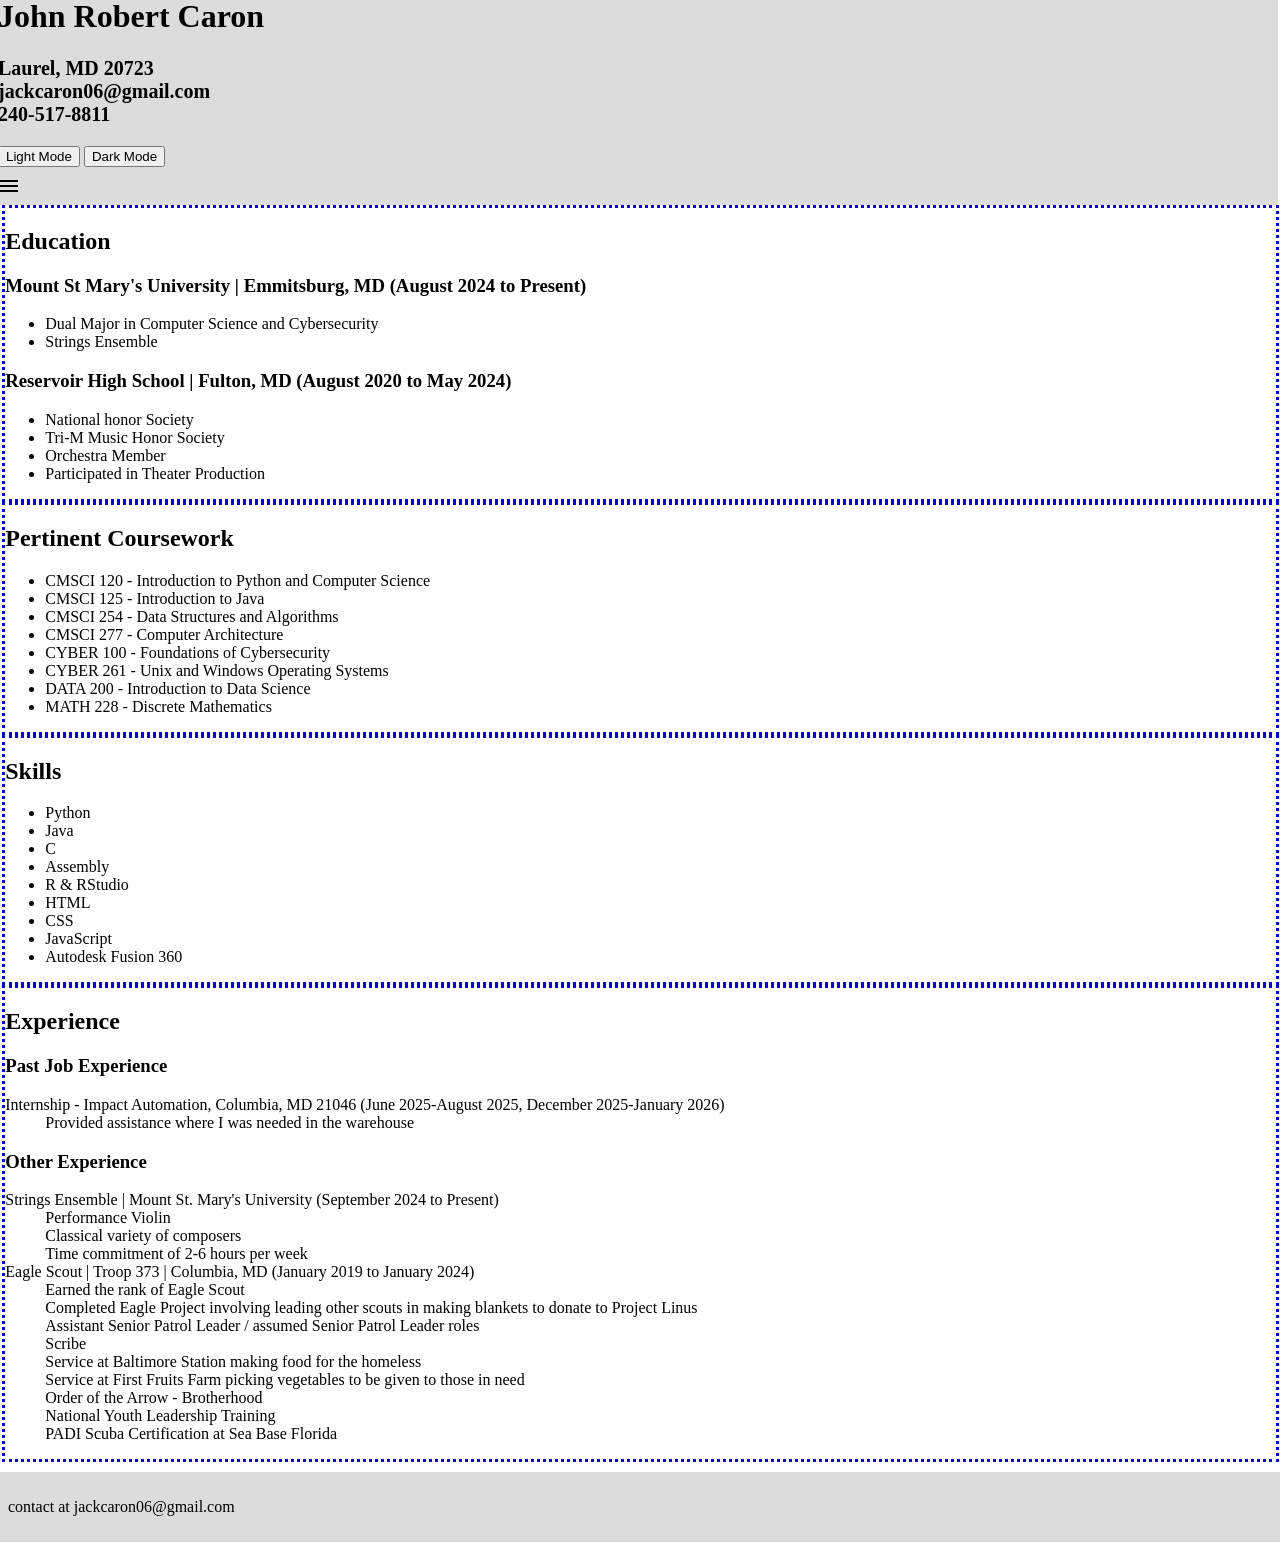
<file: resume.html>
<!DOCTYPE html>
	<html lang>
		<head>
			<title>Jack Caron's Resume</title>
			<link id="theme" rel="stylesheet" type="text/css" href="css/lightMode.css" media="screen">
			<script src="script.js"></script>
			<meta charset="utf-8">
		</head>
		<body>
			<header>
				<h1>John Robert Caron</h1>
					<div id="personalInfo">
						<p>Laurel, MD 20723<br>jackcaron06@gmail.com<br>240-517-8811</p>
					</div>
					<button onClick="swapTheme('css/lightMode.css')">Light Mode</button> <button onClick="swapTheme('css/darkMode.css')">Dark Mode</button>
					<br>
					<input class="menu-chkbx" type="checkbox" id="menu-chkbx">
					<label class="menu-burger" for="menu-chkbx">
						<span class="hamburger"></span>
					</label>
			
					<nav class="menu">
						<ul>
							<li><a href="index.html">Home Page</a></li>
							<li>(here)<a href="resume.html">Resume Page</a></li>
							<li><a href="hobbies.html">Hobbies Page</a></li>
							<li><a href="art.html">My Art Gallery</a></li>
							<li><a href="aboutArt.html">About My Art</a></li>
							<li><a href="aboutMe.html">About Me</a></li>
						</ul>
					</nav>
			</header>

			<section class="sectionBorder">
				<h2>Education</h2>
					<h3>Mount St Mary's University | Emmitsburg, MD (August 2024 to Present)</h3>
						<ul>
							<li>Dual Major in Computer Science and Cybersecurity</li>
							<li>Strings Ensemble</li>
						</ul>
					<h3>Reservoir High School | Fulton, MD (August 2020 to May 2024)</h3>
						<ul>
							<li>National honor Society</li>
							<li>Tri-M Music Honor Society</li>
							<li>Orchestra Member</li>
							<li>Participated in Theater Production</li>
						</ul>
			</section>
	
			<section class="sectionBorder">
				<h2>Pertinent Coursework</h2>
					<ul>
						<li>CMSCI 120 - Introduction to Python and Computer Science</li>
						<li>CMSCI 125 - Introduction to Java</li>
						<li>CMSCI 254 - Data Structures and Algorithms</li>
						<li>CMSCI 277 - Computer Architecture</li>
						<li>CYBER 100 - Foundations of Cybersecurity</li>
						<li>CYBER 261 - Unix and Windows Operating Systems</li>
						<li>DATA 200 - Introduction to Data Science</li>
						<li>MATH 228 - Discrete Mathematics</li>
					</ul>
			</section>
	
			<section class="sectionBorder">
				<h2>Skills</h2>
					<ul>
						<li>Python</li>
						<li>Java</li>
						<li>C</li>
						<li>Assembly</li>
						<li>R & RStudio</li>
						<li>HTML</li>
						<li>CSS</li>
						<li>JavaScript</li>
						<li>Autodesk Fusion 360</li>
				</ul>
			</section>
	
			<section class="sectionBorder">
				<h2>Experience</h2>
					<h3>Past Job Experience</h3>
					<dl>
						<dt>Internship - Impact Automation, Columbia, MD 21046 (June 2025-August 2025, December 2025-January 2026)</dt>
							<dd>Provided assistance where I was needed in the warehouse</dd>
					</dl>
					<h3>Other Experience</h3>
						<dl>
							<dt>Strings Ensemble | Mount St. Mary's University (September 2024 to Present)</dt>
								<dd>Performance Violin</dd>
								<dd>Classical variety of composers</dd>
								<dd>Time commitment of 2-6 hours per week</dd>
							<dt>Eagle Scout | Troop 373 | Columbia, MD (January 2019 to January 2024)</dt>
								<dd>Earned the rank of Eagle Scout</dd>
								<dd>Completed Eagle Project involving leading other scouts in making blankets to donate to Project Linus</dd>
								<dd>Assistant Senior Patrol Leader / assumed Senior Patrol Leader roles</dd>
								<dd>Scribe</dd>
								<dd>Service at Baltimore Station making food for the homeless</dd>
								<dd>Service at First Fruits Farm picking vegetables to be given to those in need</dd>
								<dd>Order of the Arrow - Brotherhood</dd>
								<dd>National Youth Leadership Training</dd>
								<dd>PADI Scuba Certification at Sea Base Florida</dd>
						</dl>
			</section>
			<footer>
				<p>contact at jackcaron06@gmail.com<p>
			</footer>
		</body>
	</html>
</file>
<file: css/lightMode.css>
body {
	background-color: white;
}

p {
	color: black;
}

h1, h2, h3 {
	color: black;
}

ul, li {
	color: black;
}

dl, dd, dt {
	color: black;
}

table, tr, td, th {
	color: black;
	border: 2px solid;
	overflow-x: scroll;
}

#personalInfo {
	font-size: 20px;
	font-weight: bold;
}

.sectionBorder{
	border-style: dotted;
	border-color: blue;
	margin-right: .7%;
	margin-left: -.45%;
}

nav a {
color: blue;
font-weight:bold;
text-decoration: none;
}

html, body {
height: 100%;
width: 100%;
}

header {
width: 100%;
margin: -23px -10px 0px -10px;
background-color: rgb(220,220,220);
}

.menu-chkbx {
display: none;
}

.menu-burger {
grid-area: hamburger;
margin-left: 20px;
padding: 30px 20px 30px 0;
position: relative;
visibility: visible;
}

.hamburger {
display: block;
height: 2px;
width: 20px;
position: relative;
background: black;
}

.hamburger:before {
top: 5px;
}

.hamburger:after {
top: -5px;
}

.hamburger:before, .hamburger:after {
background: black;
display: block;
width: 100%;
height: 100%;
content: '';
position: absolute;
}

.menu {
grid-area: nav;
display: flex;
flex-direction: column;
max-height: 0;
overflow: hidden;
margin: 0;
padding: 0;
}

.menu-chkbx:checked ~ .menu-burger .hamburger {
background: transparent;
}
.menu-chkbx:checked ~ .menu-burger .hamburger:before {
transform: rotate(-45deg);
}
.menu-chkbx:checked ~ .menu-burger .hamburger:after {
transform: rotate(45deg);
}
.menu-chkbx:checked ~ .menu-burger .hamburger:before,
.menu-chkbx:checked ~ .menu-burger .hamburger:after {
top: 0;
}

nav ul li {
margin: 10px 0px 10px 0px;
text-align: center;
border: 1px solid black;
}

.menu-chkbx:checked ~ .menu {
max-height: 50%;
position: absolute;
z-index: 1;
border-radius: 5px;
background-color: rgb(190,190,190);
}

nav {
width: 200px;
float: left;
}

nav ul {
line-height: 2em;
list-style-type: none;
padding-left: 0px;
text-indent: 5px;
border-radius: 5px;
}

nav ul li {
background-color: rgb(220,220,220);
border-radius: 5px;
width: 99%
}

footer {
width: 100%;
bottom: 0;
padding: 10px;
margin: 10px -10px 0px -10px;
background-color: rgb(220,220,220);
}

#fixedFooter {
	position: fixed;
}

img {
  display: block;
  margin: auto;
}

.imgDesc {
	text-align: center;
}

/* Slideshow CSS code modified from https://www.w3schools.com/howto/howto_js_slideshow.asp */

.slideshow-container {
  max-width: 1000px;
  position: relative;
  margin: auto;
}

.mySlides {
  display: none;
}

.prev, .next {
  cursor: pointer;
  position: absolute;
  top: 50%;
  width: auto;
  margin-top: -22px;
  padding: 16px;
  color: black;
  font-weight: bold;
  font-size: 18px;
  transition: 0.6s ease;
  border-radius: 0 3px 3px 0;
  user-select: none;
}

.next {
  right: 0;
  border-radius: 3px 0 0 3px;
}

.dot {
  cursor: pointer;
  height: 15px;
  width: 15px;
  margin: 0 2px;
  background-color: #bbb;
  border-radius: 50%;
  display: inline-block;
  transition: background-color 0.6s ease;
}

.fade {
  animation-name: fade;
  animation-duration: 1.5s;
}

@keyframes fade {
  from {opacity: .4} 
  to {opacity: 1}
}

.pictureFrame {
	border: solid;
	border-width: 10px;
	border-color: black;
}
</file>
